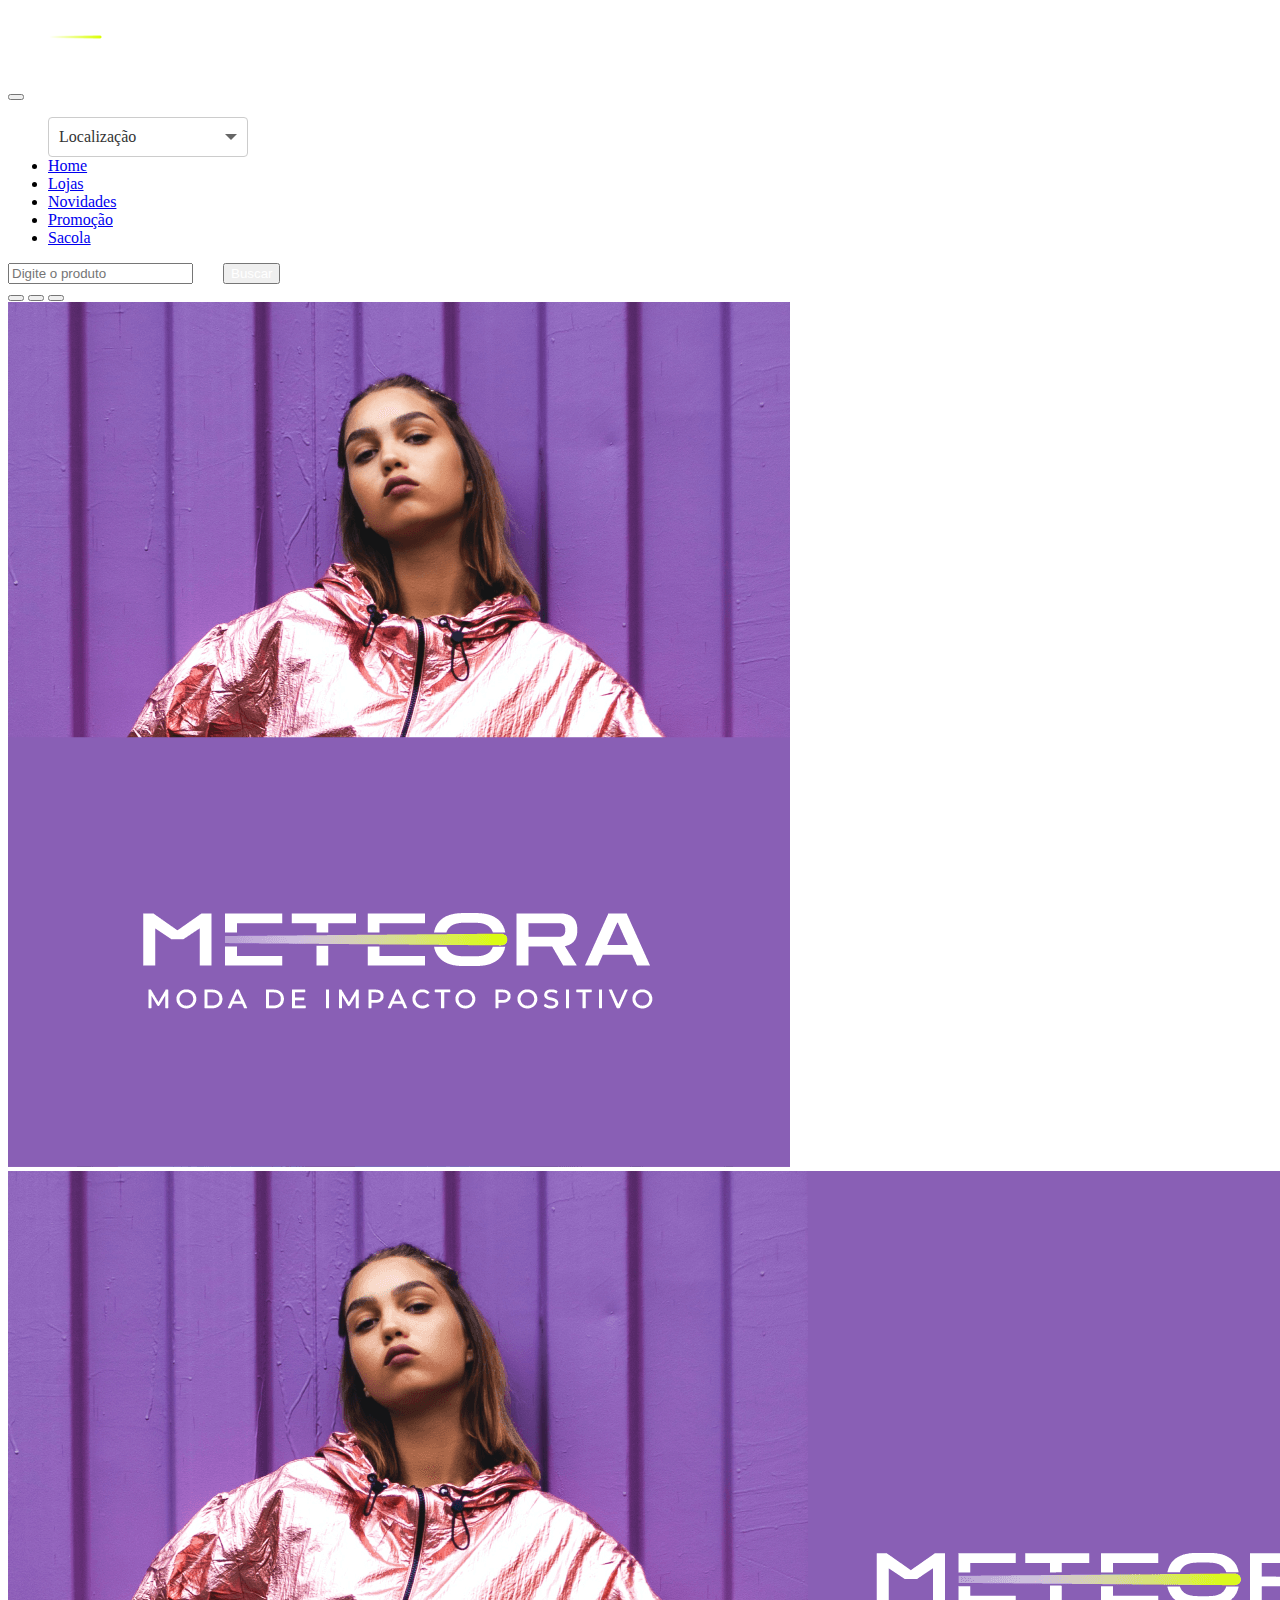
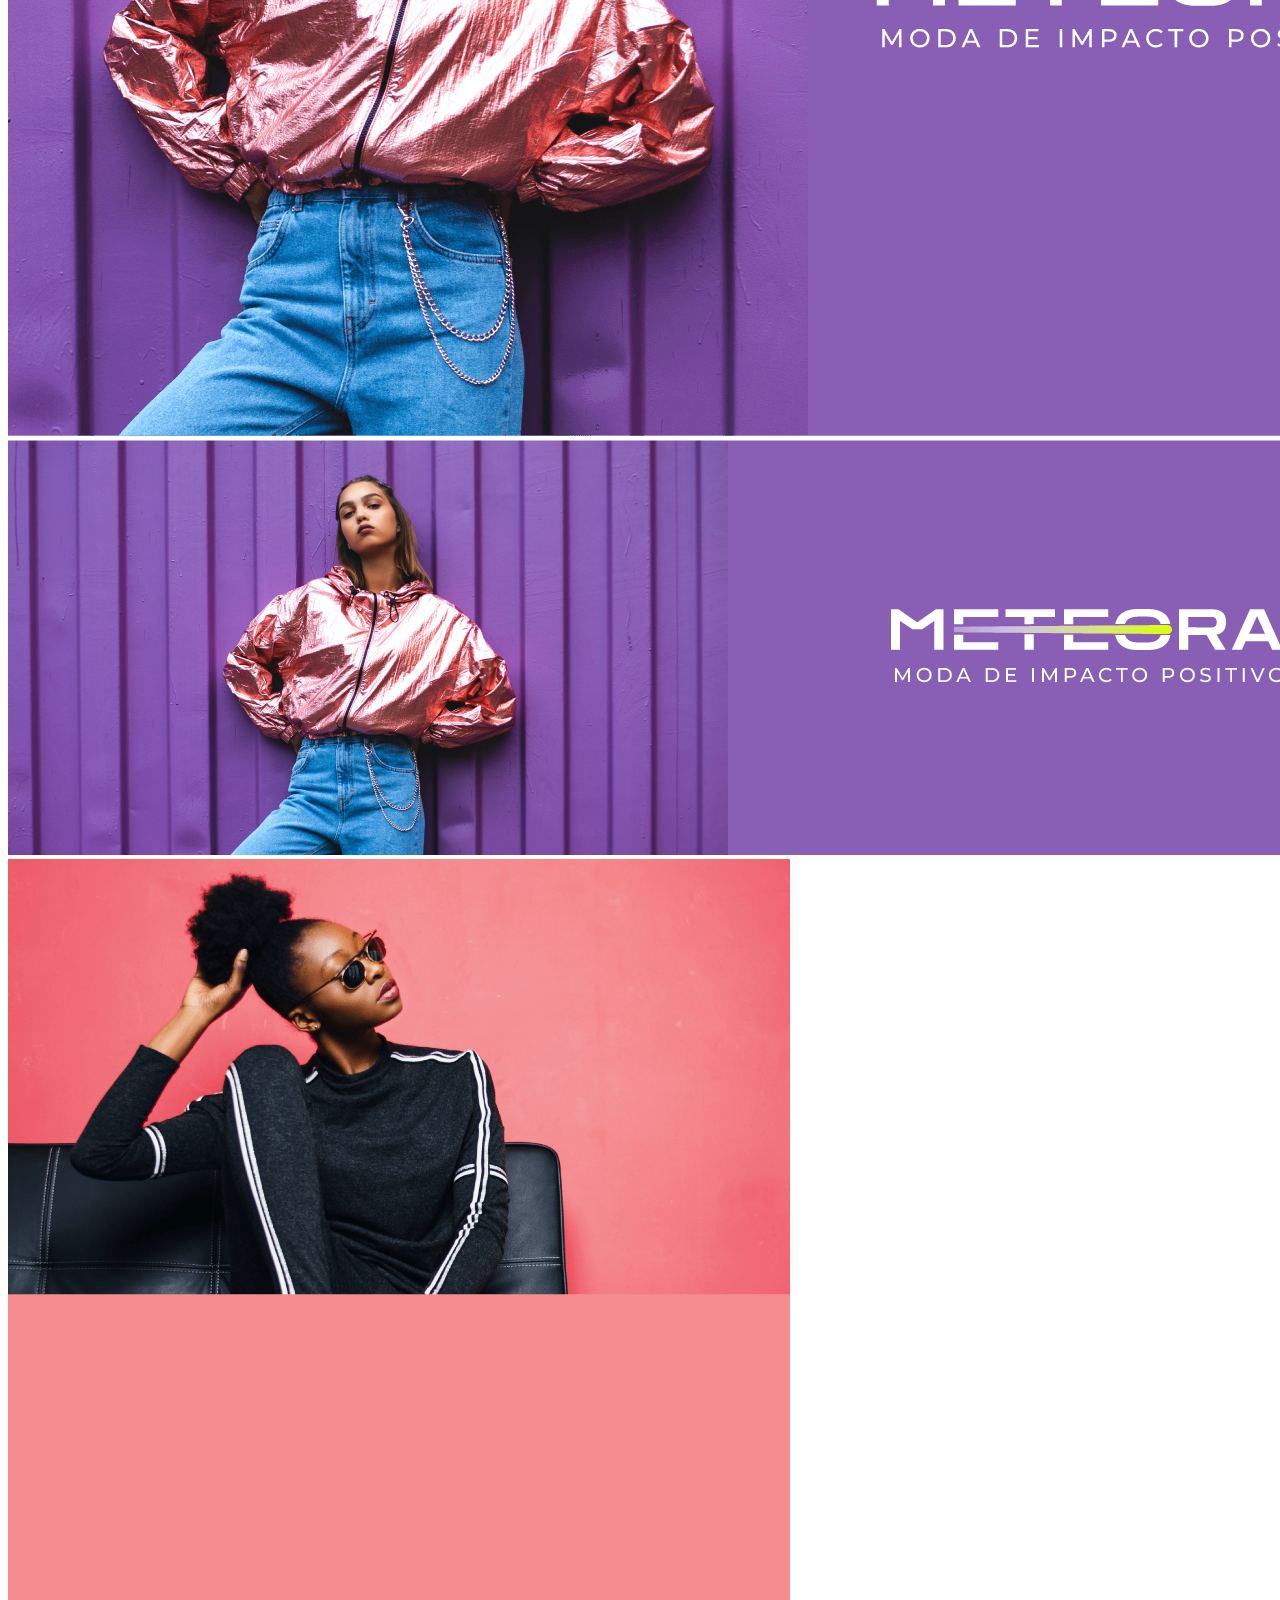
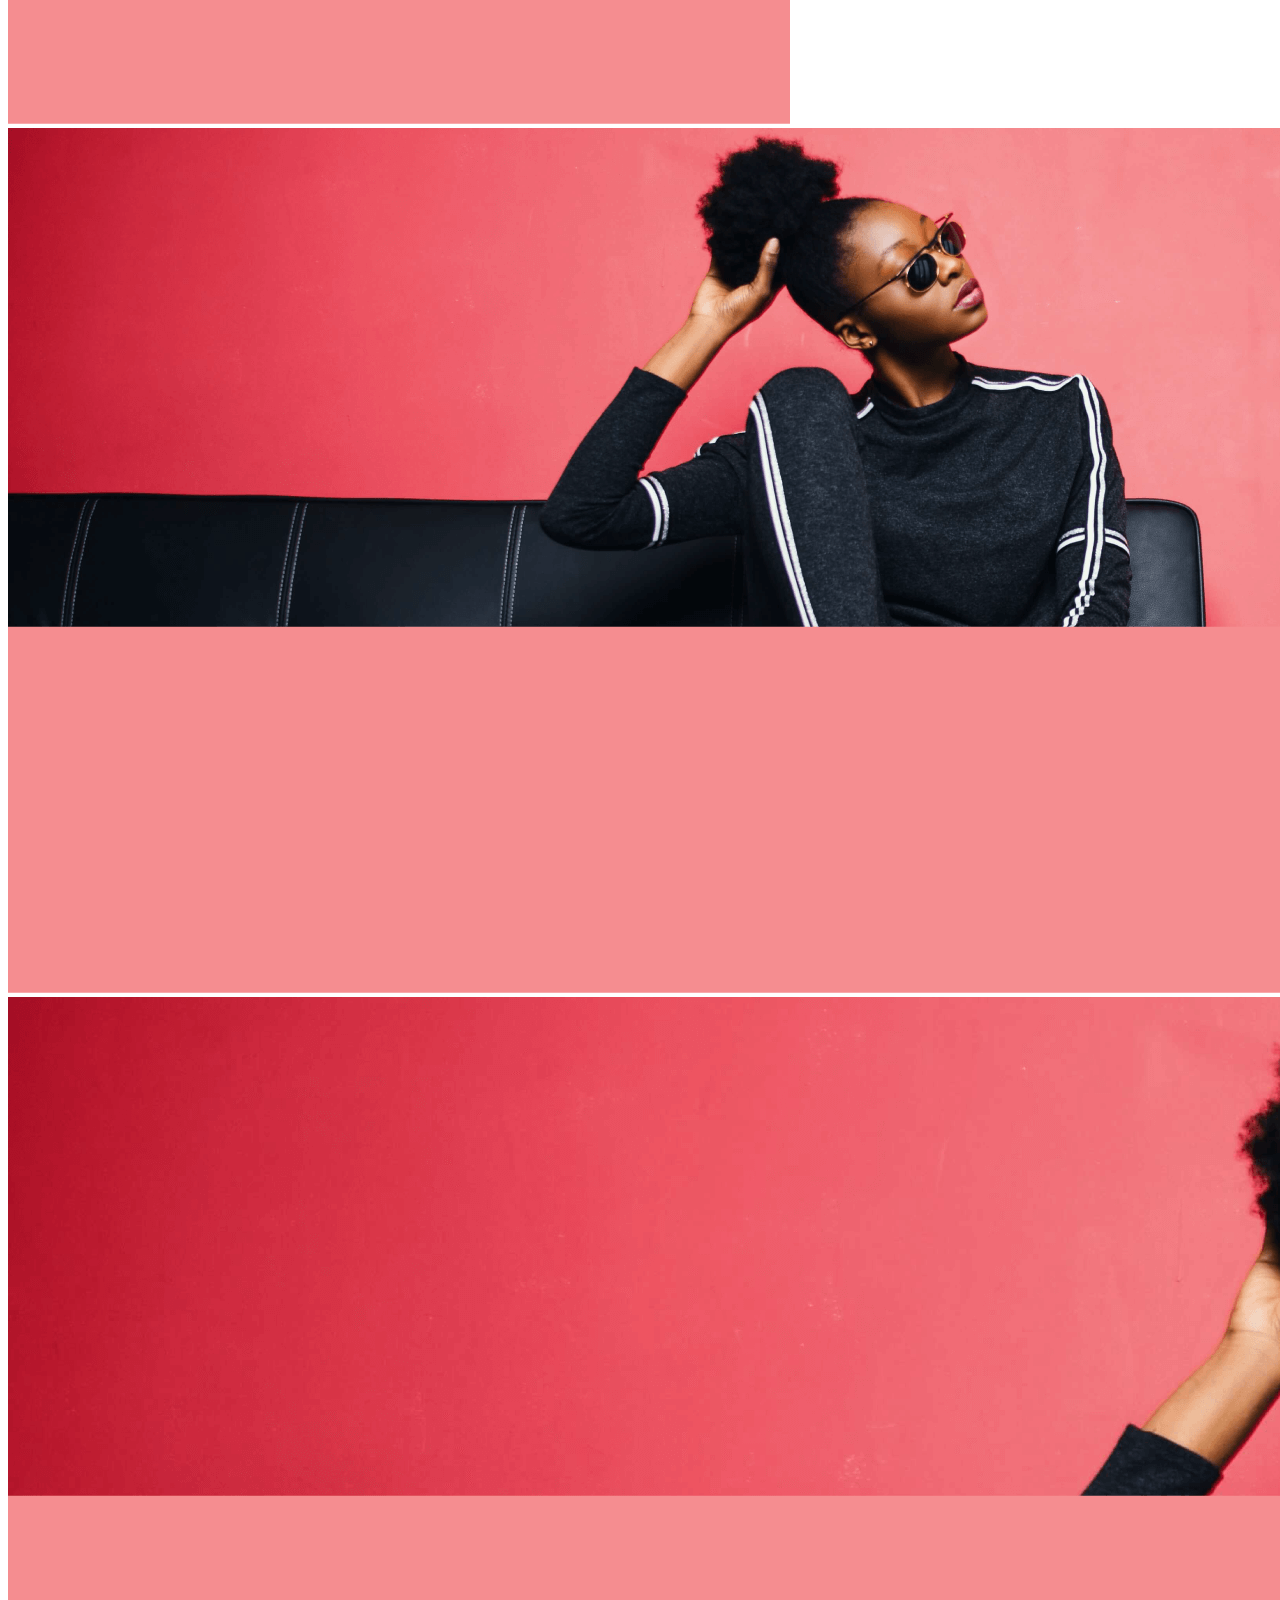
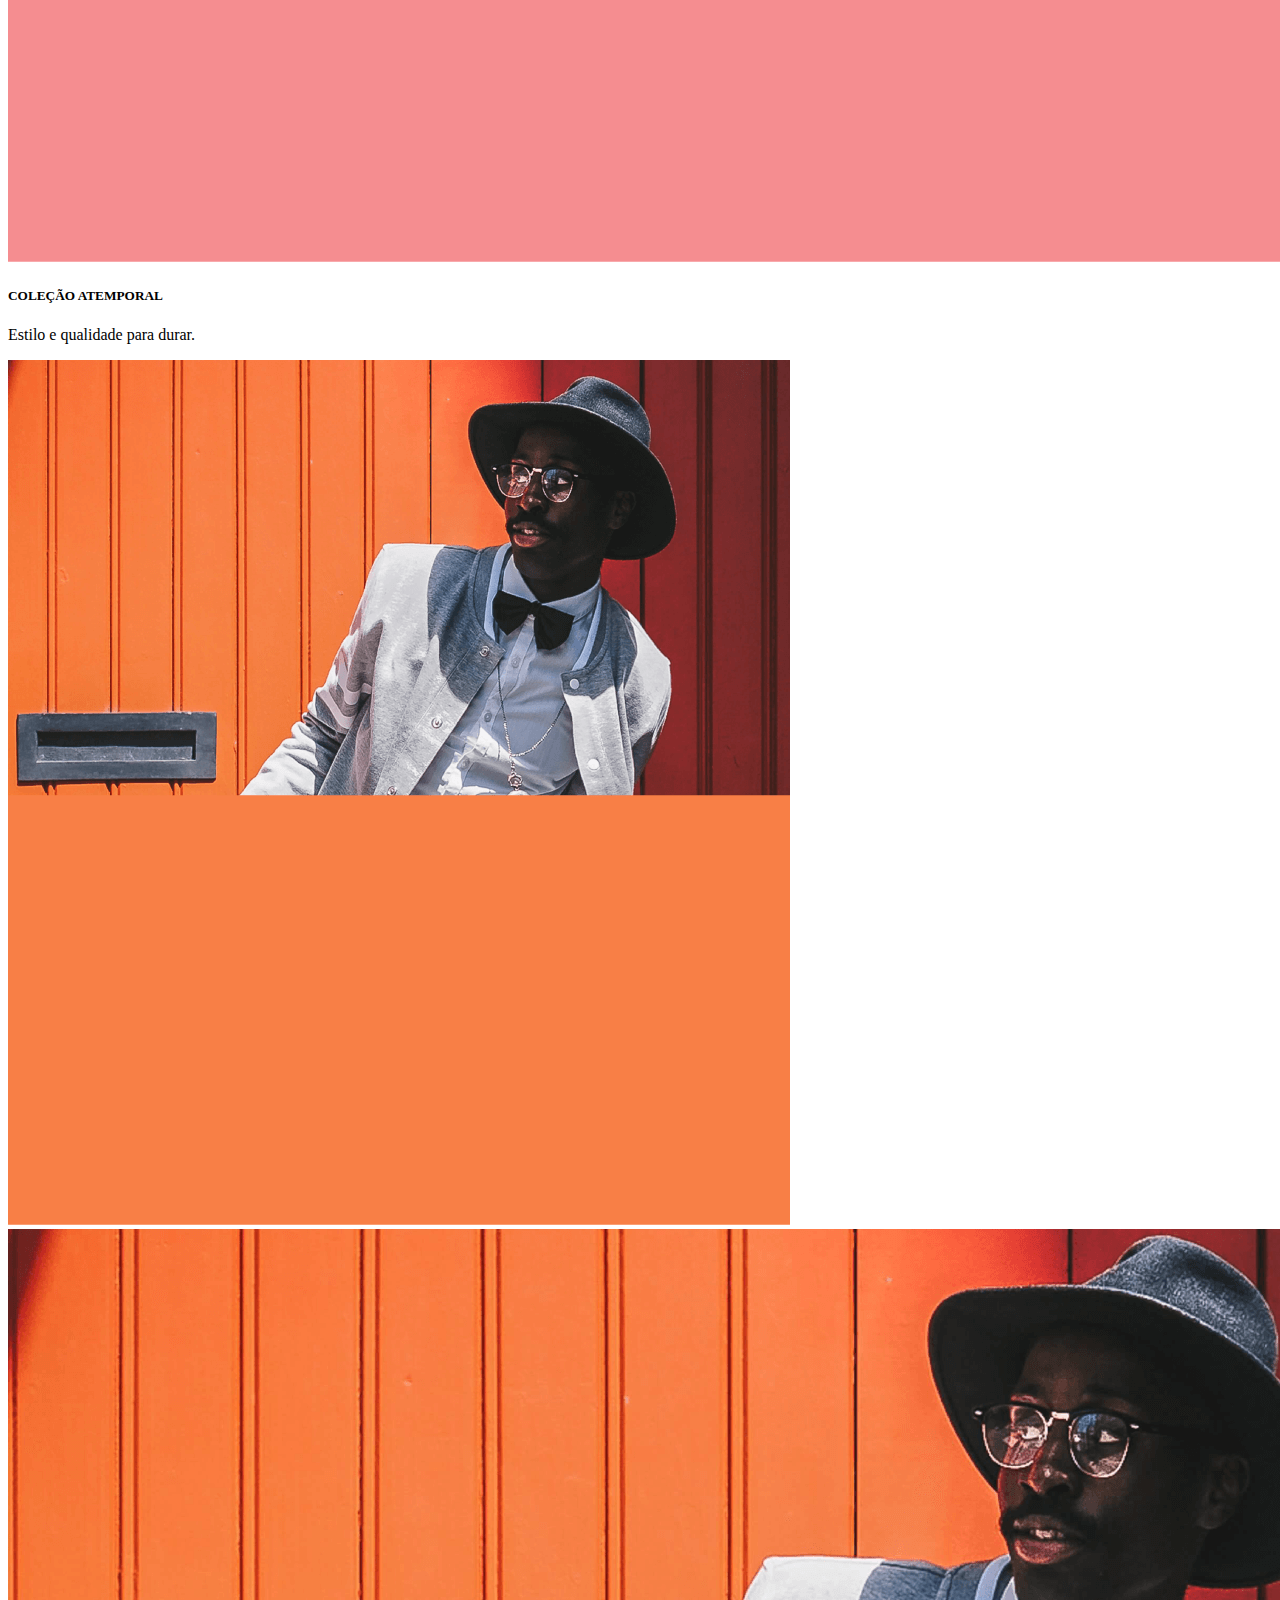
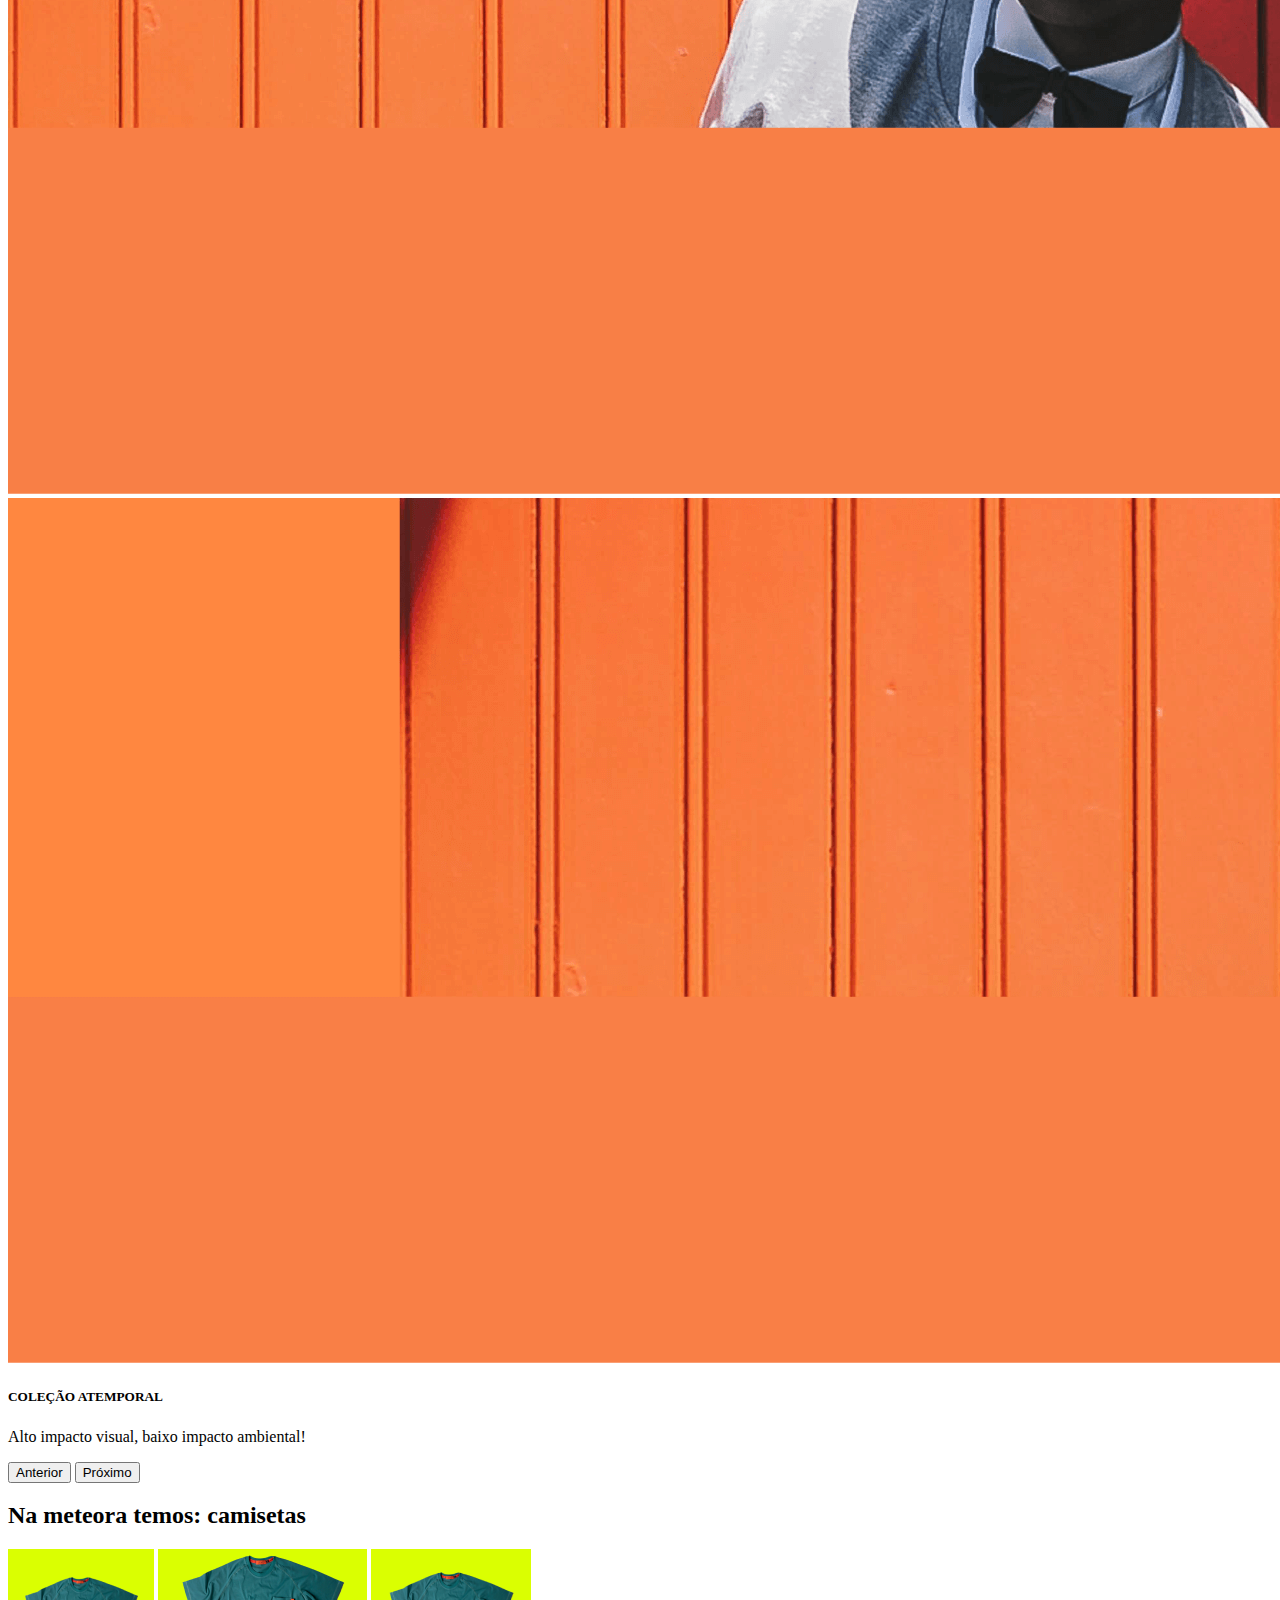
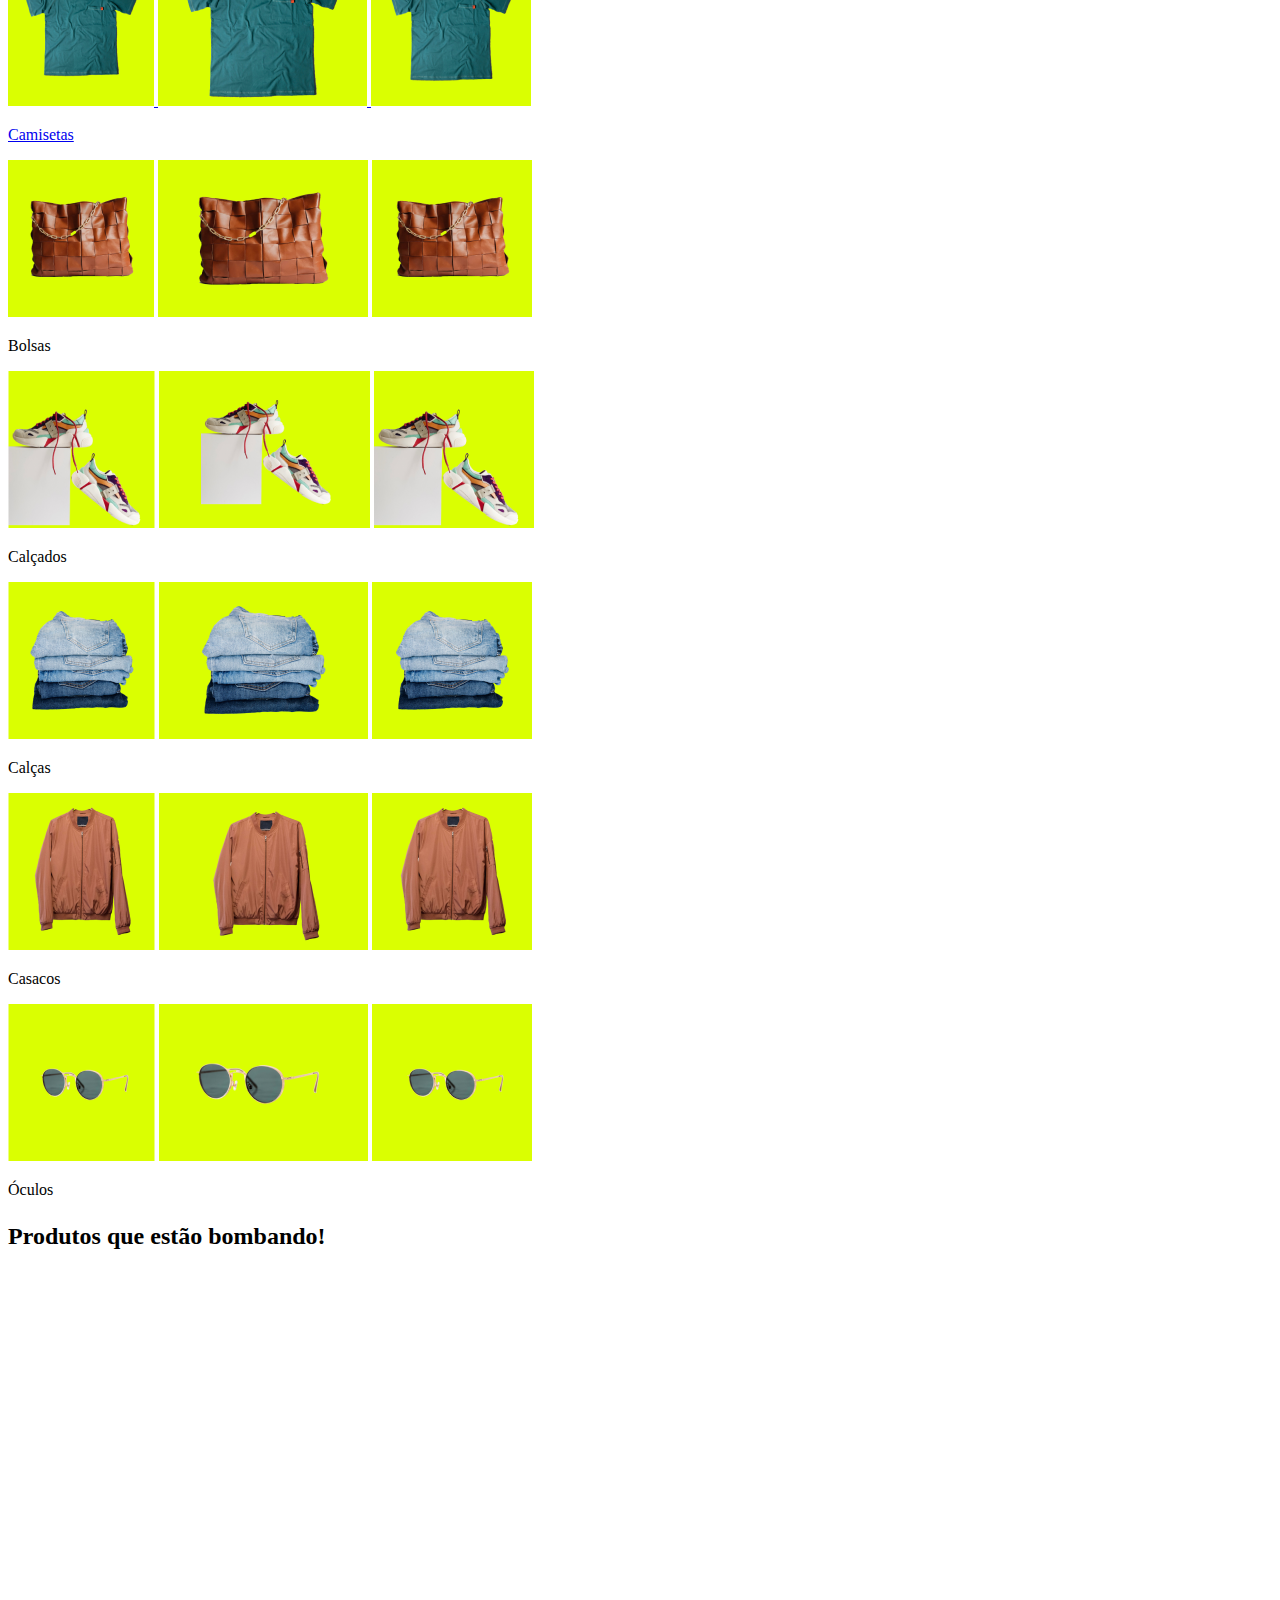
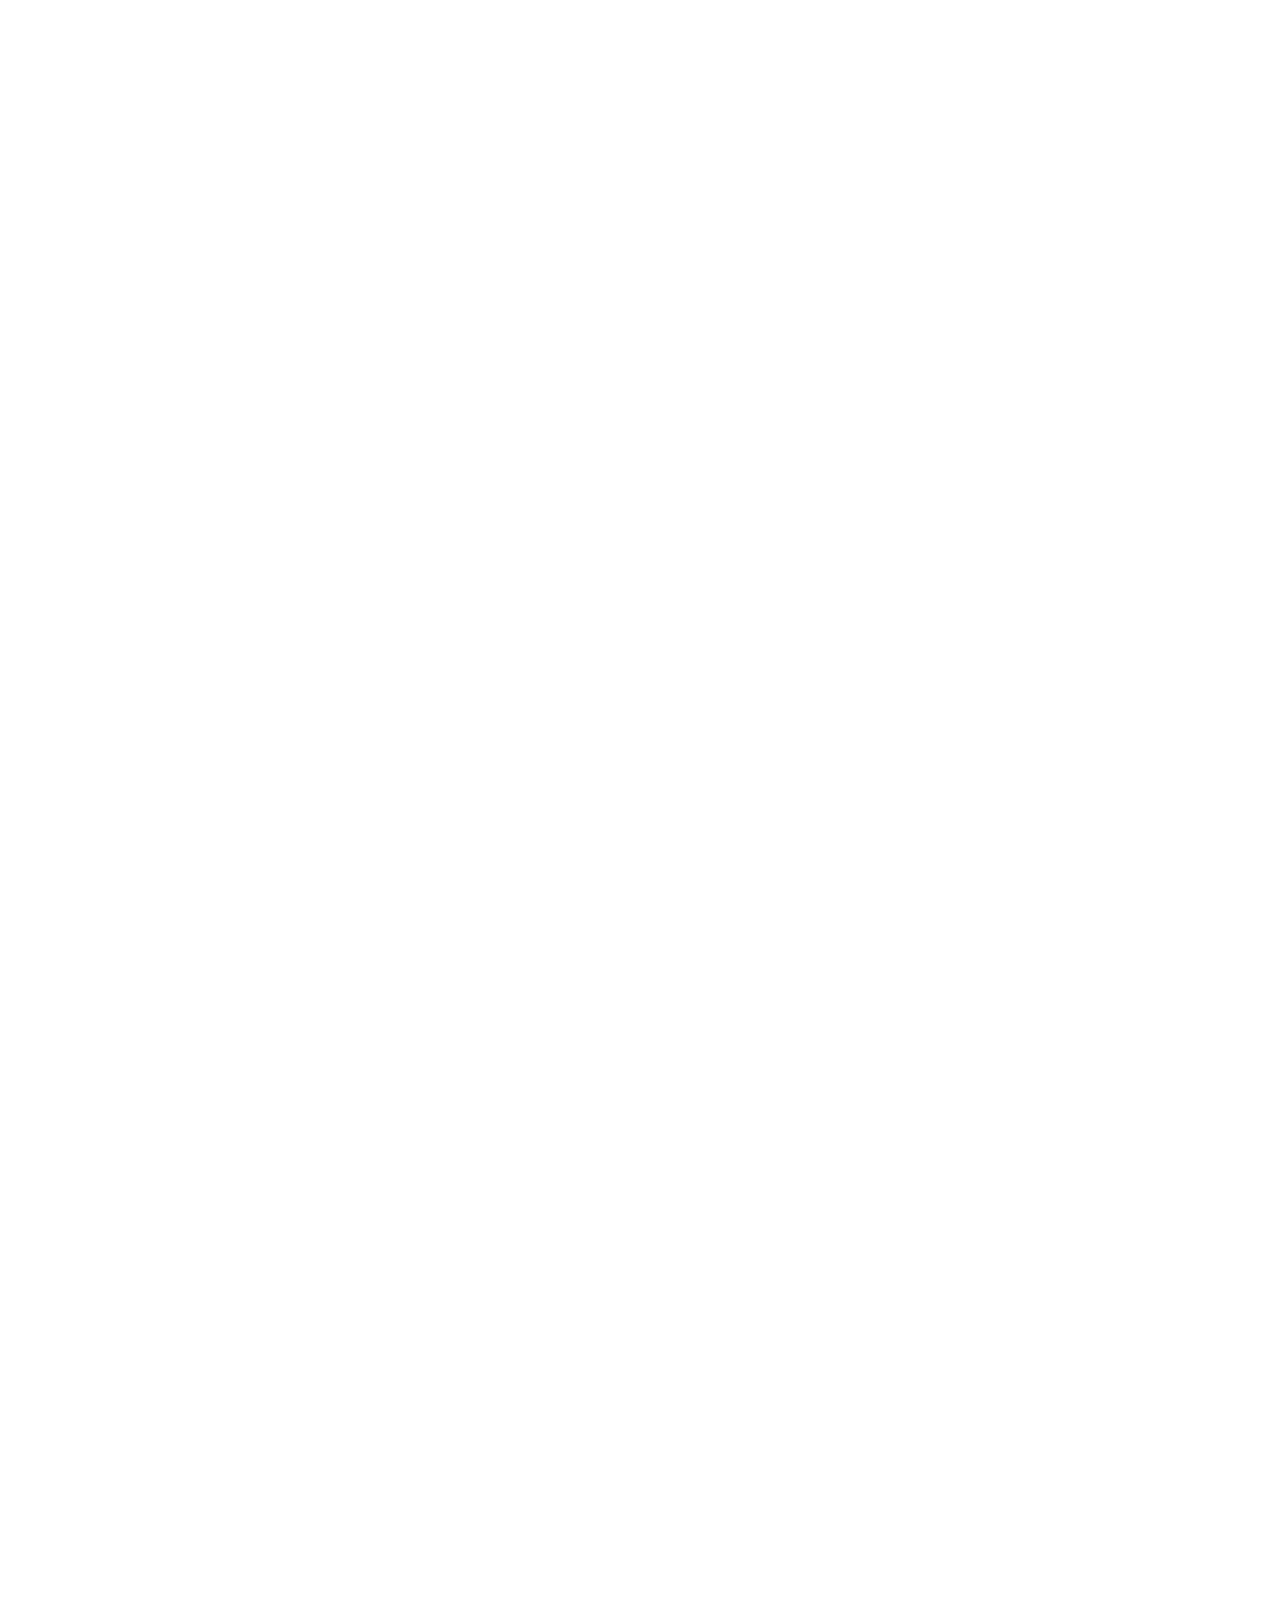
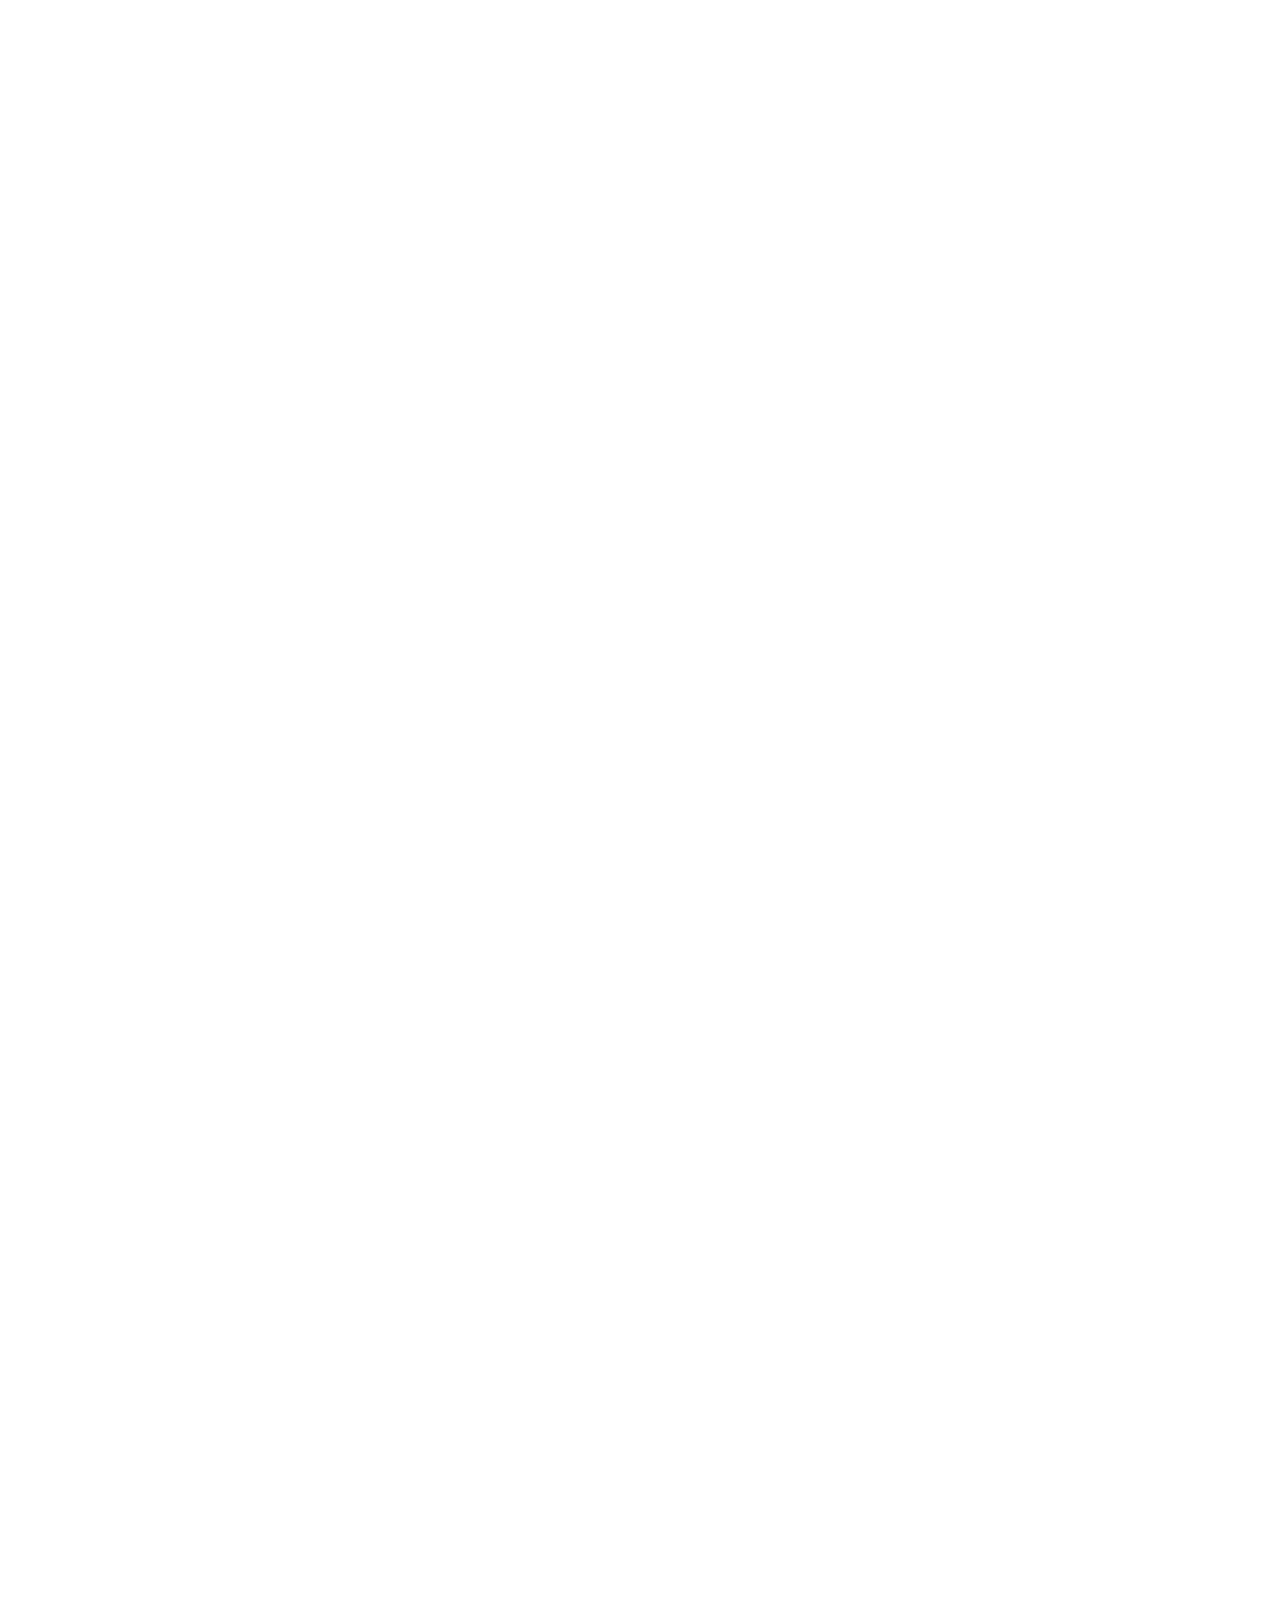
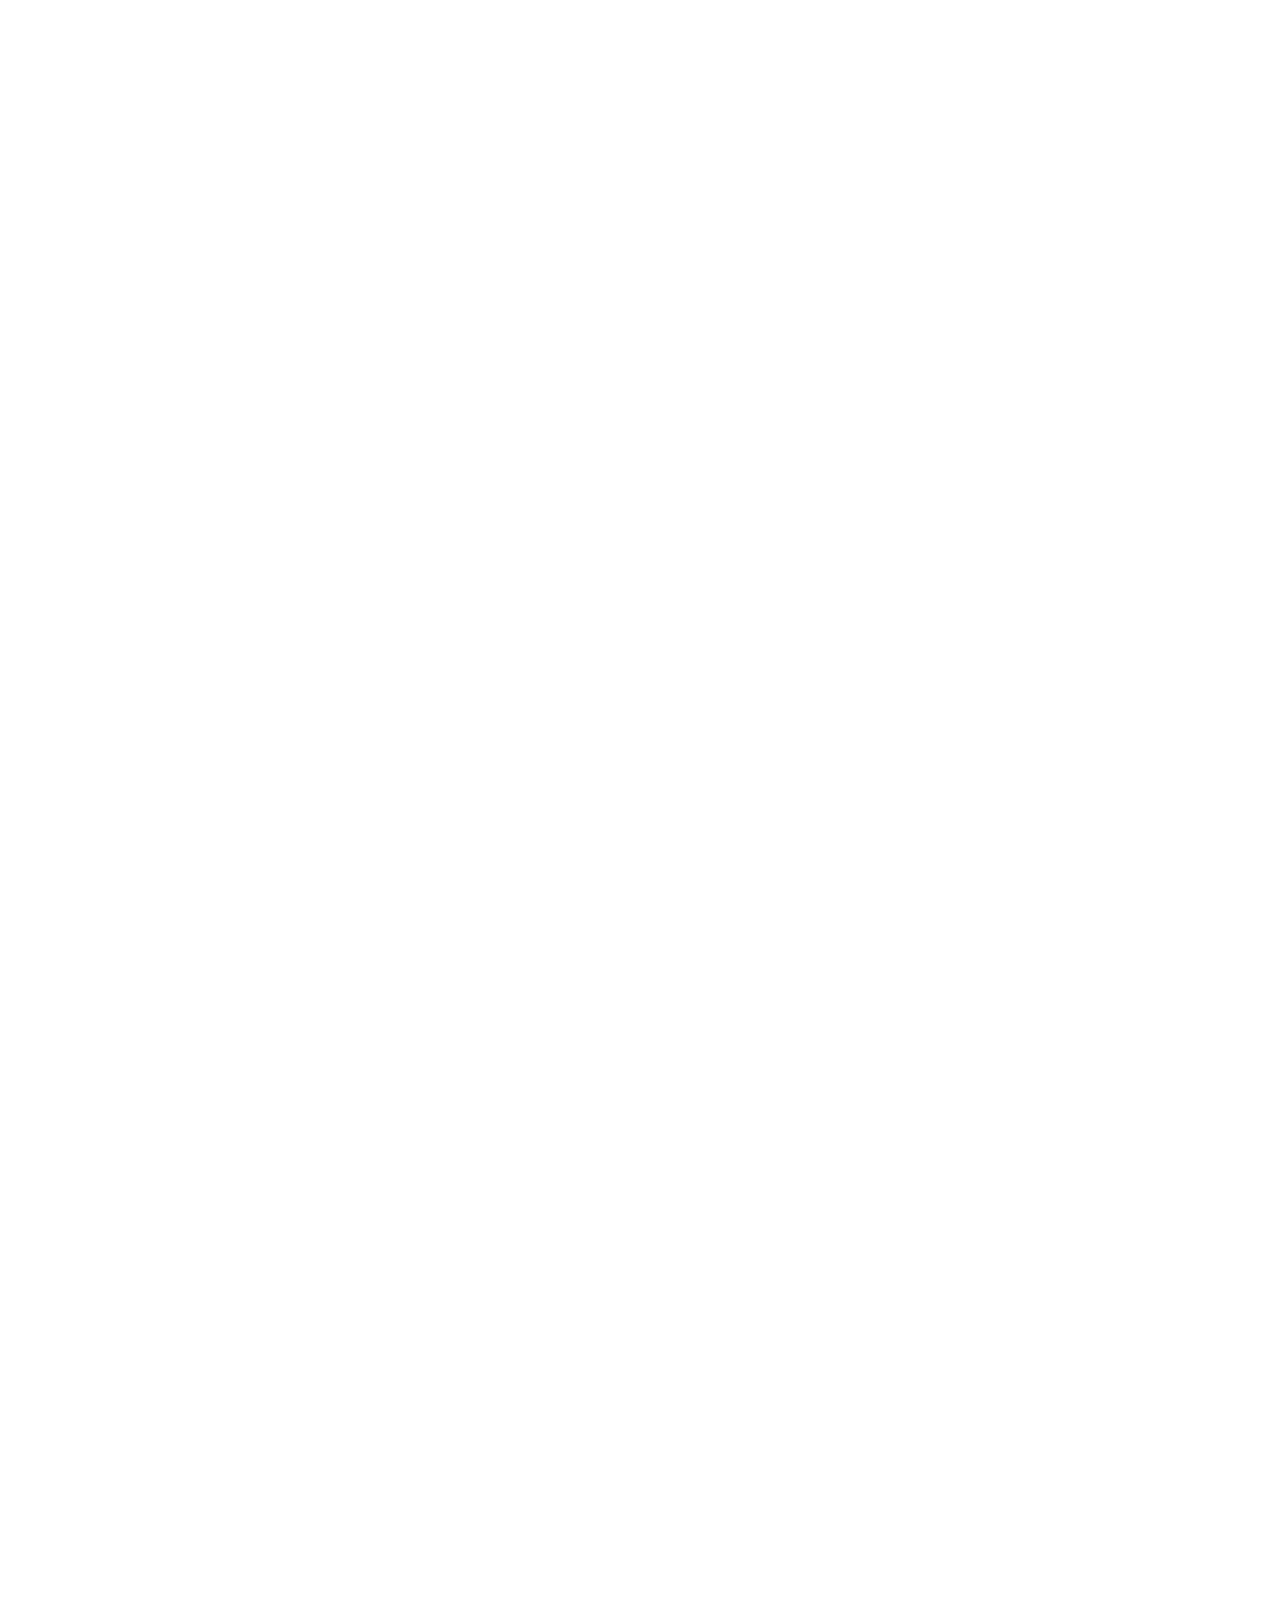
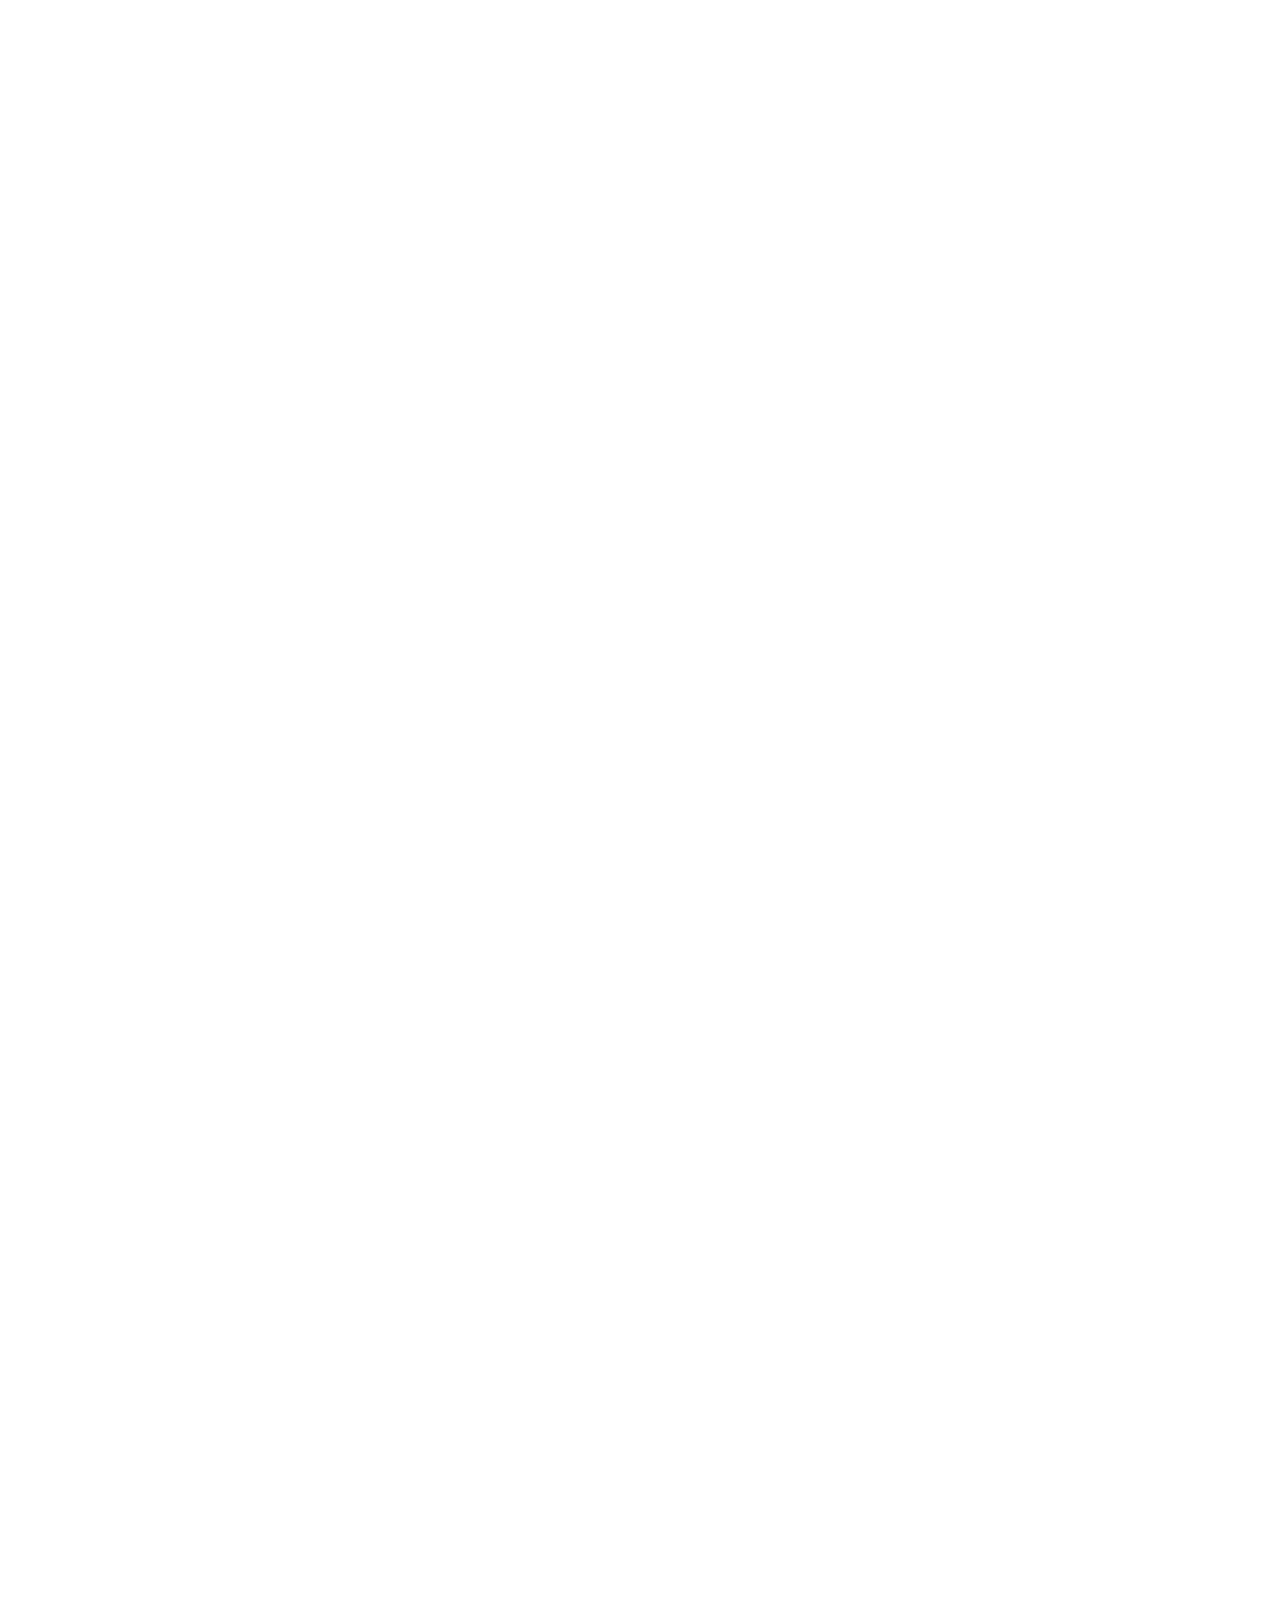
<file: index.html>
<!DOCTYPE html>
<html lang="pt-br">

<head>
  <meta charset="UTF-8">
  <meta http-equiv="X-UA-Compatible" content="IE=edge">
  <meta name="viewport" content="width=device-width, initial-scale=1.0">
  <link rel="shortcut icon" href="./assets/favicon.png" type="image/x-icon">
  <title>Meteora</title>
  <link rel="preconnect" href="https://fonts.googleapis.com">
  <link rel="preconnect" href="https://fonts.gstatic.com" crossorigin>
  <link href="https://fonts.googleapis.com/css2?family=Inter:wght@100..900&display=swap" rel="stylesheet">
  <link rel="stylesheet" href="https://cdn.jsdelivr.net/npm/bootstrap-icons@1.10.3/font/bootstrap-icons.css">
  <link href="https://cdn.jsdelivr.net/npm/bootstrap@5.3.0-alpha1/dist/css/bootstrap.min.css" rel="stylesheet"
    integrity="sha384-GLhlTQ8iRABdZLl6O3oVMWSktQOp6b7In1Zl3/Jr59b6EGGoI1aFkw7cmDA6j6gD" crossorigin="anonymous">
  <link rel="stylesheet" href="./estilos.css">
</head>

<body>

  <nav class="navbar navbar-expand-md bg-black navbar-dark">
    <div class="container-fluid">
      <a class="navbar-brand" href="#">
        <h1 class="m-0"><img class="d-block" src="./assets/logo-meteora.png" alt="Logo da loja Meteora"></h1>
      </a>
      <button class="navbar-toggler" type="button" data-bs-toggle="collapse" data-bs-target="#navbarSupportedContent"
        aria-controls="navbarSupportedContent" aria-expanded="false" aria-label="Toggle navigation">
        <span class="navbar-toggler-icon"></span>
      </button>
      <div class="collapse navbar-collapse" id="navbarSupportedContent">
        <ul class="navbar-nav me-auto">
          <div class="container-selecionar-personalizado">
            <div class="opcao-selecionada" tabindex="0">Localização</div>
            <div class="container-opcoes">
              <div class="opcao" data-value="BR">Brasil</div>
              <div class="opcao" data-value="EUA">Estados unidos</div>
            </div>
          </div>
          <li class="nav-item">
            <a class="nav-link active" aria-current="page" href="#">Home</a>
          </li>
          <li class="nav-item">
            <a class="nav-link" href="#">Lojas</a>
          </li>
          <li class="nav-item">
            <a class="nav-link" href="#">Novidades</a>
          </li>
          <li class="nav-item">
            <a class="nav-link" href="#">Promoção</a>
          </li>
          <li class="nav-item">
            <a class="nav-link" href="/sacola.html">Sacola</a>
          </li>
        </ul>
        <form class="d-flex" role="search">
          <input class="form-control me-2 rounded-0" type="search" placeholder="Digite o produto"
            aria-label="Pesquisar">
          <button class="btn btn-outline-light rounded-0" type="submit">Buscar</button>
        </form>
      </div>
    </div>
  </nav>

  <div id="carouselExampleCaptions" class="carousel slide" data-bs-ride="carousel">
    <div class="carousel-indicators">
      <button type="button" data-bs-target="#carouselExampleCaptions" data-bs-slide-to="0" class="active"
        aria-current="true" aria-label="Slide 1"></button>
      <button type="button" data-bs-target="#carouselExampleCaptions" data-bs-slide-to="1"
        aria-label="Slide 2"></button>
      <button type="button" data-bs-target="#carouselExampleCaptions" data-bs-slide-to="2"
        aria-label="Slide 3"></button>
    </div>
    <div class="carousel-inner">
      <div class="carousel-item active">
        <img class="w-100 img-fluid d-md-none" src="./assets/Mobile/banner1-mobile.png"
          alt="Modelo feminina vestindo blusa rosa fluorescente, em fundo lilás.">
        <img class="w-100 img-fluid d-none d-md-block d-xl-none" src="./assets/Tablet/banner1-tablet.png"
          alt="Modelo feminina vestindo blusa rosa fluorescente, em fundo lilás.">
        <img class="w-100 img-fluid d-none d-xl-block" src="./assets/Desktop/banner1-desktop.png"
          alt="Modelo feminina vestindo blusa rosa fluorescente, em fundo lilás.">
      </div>
      <div class="carousel-item">
        <img class="w-100 img-fluid d-md-none" src="./assets/Mobile/banner2-mobile.png"
          alt="Modelo feminina utilizando óculos escuros e vestindo conjunto esportivo de blusa e calça na cor preta, sentada em um sofá preto em um fundo rosa.">
        <img class="w-100 img-fluid d-none d-md-block d-xl-none" src="./assets/Tablet/banner2-tablet.png"
          alt="Modelo feminina utilizando óculos escuros e vestindo conjunto esportivo de blusa e calça na cor preta, sentada em um sofá preto em um fundo rosa.">
        <img class="w-100 img-fluid d-none d-xl-block" src="./assets/Desktop/banner2-desktop.png"
          alt="Modelo feminina utilizando óculos escuros e vestindo conjunto esportivo de blusa e calça na cor preta, sentada em um sofá preto em um fundo rosa.">
        <div class="carousel-caption">
          <h5 class="fs-1">COLEÇÃO ATEMPORAL</h5>
          <p class="fs-4">Estilo e qualidade para durar.</p>
        </div>
      </div>
      <div class="carousel-item">
        <img class="w-100 img-fluid d-md-none" src="./assets/Mobile/banner3-mobile.png"
          alt="Modelo feminina utilizando óculos escuros e vestindo conjunto esportivo de blusa e calça na cor preta, sentada em um sofá preto em um fundo rosa.">
        <img class="w-100 img-fluid d-none d-md-block d-xl-none" src="./assets/Tablet/banner3-tablet.png"
          alt="Modelo feminina utilizando óculos escuros e vestindo conjunto esportivo de blusa e calça na cor preta, sentada em um sofá preto em um fundo rosa.">
        <img class="w-100 img-fluid d-none d-xl-block" src="./assets/Desktop/banner3-desktop.png"
          alt="Modelo feminina utilizando óculos escuros e vestindo conjunto esportivo de blusa e calça na cor preta, sentada em um sofá preto em um fundo rosa.">
        <div class="carousel-caption">
          <h5 class="fs-1">COLEÇÃO ATEMPORAL</h5>
          <p class="fs-4">Alto impacto visual, baixo impacto ambiental!</p>
        </div>
      </div>
    </div>
    <button class="carousel-control-prev" type="button" data-bs-target="#carouselExampleCaptions" data-bs-slide="prev">
      <span class="carousel-control-prev-icon" aria-hidden="true"></span>
      <span class="visually-hidden">Anterior</span>
    </button>
    <button class="carousel-control-next" type="button" data-bs-target="#carouselExampleCaptions" data-bs-slide="next">
      <span class="carousel-control-next-icon" aria-hidden="true"></span>
      <span class="visually-hidden">Próximo</span>
    </button>
  </div>

  <h2 class="text-center my-3 my-xl-5">Na meteora temos: <span class="texto-animado"></span></h2>

  <div class="container row mx-auto g-4">

    <div class="col-6 col-md-4 col-xxl-2">
      <a href="camisetas.html">
        <div class="card rounded-0 border-0">
          <img class="d-md-none d-block" src="./assets/Mobile/categorias/categoria-camiseta.png"
            alt="Camiseta masculina de manga na cor verde, com bolso, com detalhe vermelho.">
          <img class="d-none d-md-block d-xl-none" src="./assets/Tablet/categorias/categoria-camiseta.png"
            alt="Camiseta masculina de manga na cor verde, com bolso, com detalhe vermelho.">
          <img class="d-none d-xl-block" src="./assets/Desktop/categorias/categoria-camiseta.png"
            alt="Camiseta masculina de manga na cor verde, com bolso, com detalhe vermelho.">
          <div class="card-header bg-black text-bg-dark">
            <p class="text-center card-text">
              Camisetas
            </p>
          </div>
        </div>
      </a>
    </div>


    <div class="col-6 col-md-4 col-xxl-2">
      <div class="card rounded-0 border-0">
        <img class="d-md-none d-block" src="./assets/Mobile/categorias/categoria-bolsas.png"
          alt="Bolsa feminina de couro na cor marrom, com cortes quadrados, e alça dourada em formato de corrente com detalhe verde, em fundo verde limão.">
        <img class="d-none d-md-block d-xl-none" src="./assets/Tablet/categorias/categoria-bolsas.png"
          alt="Bolsa feminina de couro na cor marrom, com cortes quadrados, e alça dourada em formato de corrente com detalhe verde, em fundo verde limão.">
        <img class="d-none d-xl-block" src="./assets/Desktop/categorias/categoria-bolsa.png"
          alt="Bolsa feminina de couro na cor marrom, com cortes quadrados, e alça dourada em formato de corrente com detalhe verde, em fundo verde limão.">
        <div class="card-header bg-black text-bg-dark">
          <p class="text-center card-text">
            Bolsas
          </p>
        </div>
      </div>
    </div>

    <div class="col-6 col-md-4 col-xxl-2">
      <div class="card rounded-0 border-0">
        <img class="d-md-none d-block" src="./assets/Mobile/categorias/categoria-calcados.png"
          alt="Par de tênis unissex com cor predominante branca e traços na cores laranja, azul, verde e cadarço vermelho, em fundo verde limão.">
        <img class="d-none d-md-block d-xl-none" src="./assets/Tablet/categorias/categoria-calcados.png"
          alt="Par de tênis unissex com cor predominante branca e traços na cores laranja, azul, verde e cadarço vermelho, em fundo verde limão.">
        <img class="d-none d-xl-block" src="./assets/Desktop/categorias/categoria-calcados.png"
          alt="Par de tênis unissex com cor predominante branca e traços na cores laranja, azul, verde e cadarço vermelho, em fundo verde limão.">
        <div class="card-header bg-black text-bg-dark">
          <p class="text-center card-text">
            Calçados
          </p>
        </div>
      </div>
    </div>

    <div class="col-6 col-md-4 col-xxl-2">
      <div class="card rounded-0 border-0">
        <img class="d-md-none d-block" src="./assets/Mobile/categorias/categoria-calcas.png"
          alt="Quatro calças jeans dobradas e organizadas uma acima da outra, em fundo verde limão.">
        <img class="d-none d-md-block d-xl-none" src="./assets/Tablet/categorias/categoria-calcas.png"
          alt="Quatro calças jeans dobradas e organizadas uma acima da outra, em fundo verde limão.">
        <img class="d-none d-xl-block" src="./assets/Desktop/categorias/categoria-calcas.png"
          alt="Quatro calças jeans dobradas e organizadas uma acima da outra, em fundo verde limão.">
        <div class="card-header bg-black text-bg-dark">
          <p class="text-center card-text">
            Calças
          </p>
        </div>
      </div>
    </div>

    <div class="col-6 col-md-4 col-xxl-2">
      <div class="card rounded-0 border-0">
        <img class="d-md-none d-block" src="./assets/Mobile/categorias/categoria-casacos.png"
          alt="Casaco masculino na cor marrom em fundo verde limão.">
        <img class="d-none d-md-block d-xl-none" src="./assets/Tablet/categorias/categoria-casacos.png"
          alt="Casaco masculino na cor marrom em fundo verde limão.">
        <img class="d-none d-xl-block" src="./assets/Desktop/categorias/categoria-casacos.png"
          alt="Casaco masculino na cor marrom em fundo verde limão.">
        <div class="card-header bg-black text-bg-dark">
          <p class="text-center card-text">
            Casacos
          </p>
        </div>
      </div>
    </div>

    <div class="col-6 col-md-4 col-xxl-2">
      <div class="card rounded-0 border-0">
        <img class="d-md-none d-block" src="./assets/Mobile/categorias/categoria-oculos.png"
          alt="Óculos de Sol com lentes arredondadas e armação dourada, em fundo verde limão.">
        <img class="d-none d-md-block d-xl-none" src="./assets/Tablet/categorias/categoria-oculos.png"
          alt="Óculos de Sol com lentes arredondadas e armação dourada, em fundo verde limão.">
        <img class="d-none d-xl-block" src="./assets/Desktop/categorias/categoria-oculos.png"
          alt="Óculos de Sol com lentes arredondadas e armação dourada, em fundo verde limão.">
        <div class="card-header bg-black text-bg-dark">
          <p class="text-center card-text">
            Óculos
          </p>
        </div>
      </div>
    </div>

  </div>

  <h2 class="container text-center my-3 my-xl-5">Produtos que estão bombando!</h2>

  <div class="container row mx-auto" id="produtos">



  </div>

  <section class="pb-4 bg-black text-bg-dark">

    <h2 class="text-center py-3">Conheça todas as nossas facilidades</h2>

    <div class="d-flex flex-column flex-lg-row align-items-center justify-content-center gap-3 px-3">
      <div class="divs-facilidades d-flex align-items-center">
        <div><i class="verde-limao bi bi-x-diamond fs-1"></i></div>
        <div>
          <div class="ms-3 mb-1 verde-limao">PAGUE PELO PIX</div>
          <div class="texto-menor ms-3">Ganhe 5% OFF em
            pagamentos via PIX</div>
        </div>
      </div>

      <div class="divs-facilidades d-flex">
        <div><i class="verde-limao bi bi-arrow-repeat fs-1"></i></div>
        <div>
          <div class="ms-3 mb-1 verde-limao">TROCA GRÁTIS</div>
          <div class="texto-menor ms-3">Fique livre para trocar em até 30 dias.</div>
        </div>
      </div>

      <div class="divs-facilidades d-flex">
        <div><i class="verde-limao bi bi-flower1 fs-1"></i></div>
        <div>
          <div class="ms-3 mb-1 verde-limao">SUSTENTABILIDADE</div>
          <div class="texto-menor ms-3">Moda responsável, que respeita o meio ambiente.</div>
        </div>
      </div>
    </div>

  </section>

  <form class="container border border-secondary my-3 my-xl-5 p-3 text-center div-novidades mx-auto">
    <h5>
      Quer receber nossas novidades, promoções exclusivas e 10% OFF na primeira
      compra? Cadastre-se!
    </h5>

    <div class="input-group my-3">
      <input type="email" class="form-control border-secondary rounded-0" placeholder="Digite seu e-mail"
        aria-label="Digite seu e-mail" aria-describedby="button-addon2" />
      <button type="button" class="btn btn-primary botao-lilas rounded-0 border-0" data-bs-toggle="modal"
        data-bs-target="#emailModal" id="button-addon2">Enviar</button>
    </div>
  </form>

  <footer class="text-center bg-black text-bg-dark">
    <p class="card-text py-3">2023 <i class="bi bi-c-circle"></i> Desenvolvido por Alura | Projeto fictício sem fins
      comerciais.</p>
  </footer>

  <!-- Modal email -->
  <div class="modal fade" id="emailModal" tabindex="-1" aria-labelledby="emailModalLabel" aria-hidden="true">
    <div class="modal-dialog">
      <div class="modal-content">
        <div class="modal-header">
          <div class="modal-header-icon">
            <img src="assets/check-circle.svg">
            <h1 class="modal-title fs-5" id="emailModalLabel">E-mail cadastrado com sucesso!</h1>
          </div>
          <button type="button" class="btn-close" data-bs-dismiss="modal" aria-label="Close"></button>
        </div>
        <div class="modal-body">
          Em breve você receberá novidades exclusivas da Meteora.
        </div>

      </div>
    </div>
  </div>

  <script src="scripts.js" type="module"></script>
  <script src="https://cdn.jsdelivr.net/npm/bootstrap@5.3.0-alpha1/dist/js/bootstrap.bundle.min.js"
    integrity="sha384-w76AqPfDkMBDXo30jS1Sgez6pr3x5MlQ1ZAGC+nuZB+EYdgRZgiwxhTBTkF7CXvN"
    crossorigin="anonymous"></script>
</body>

</html>
</file>
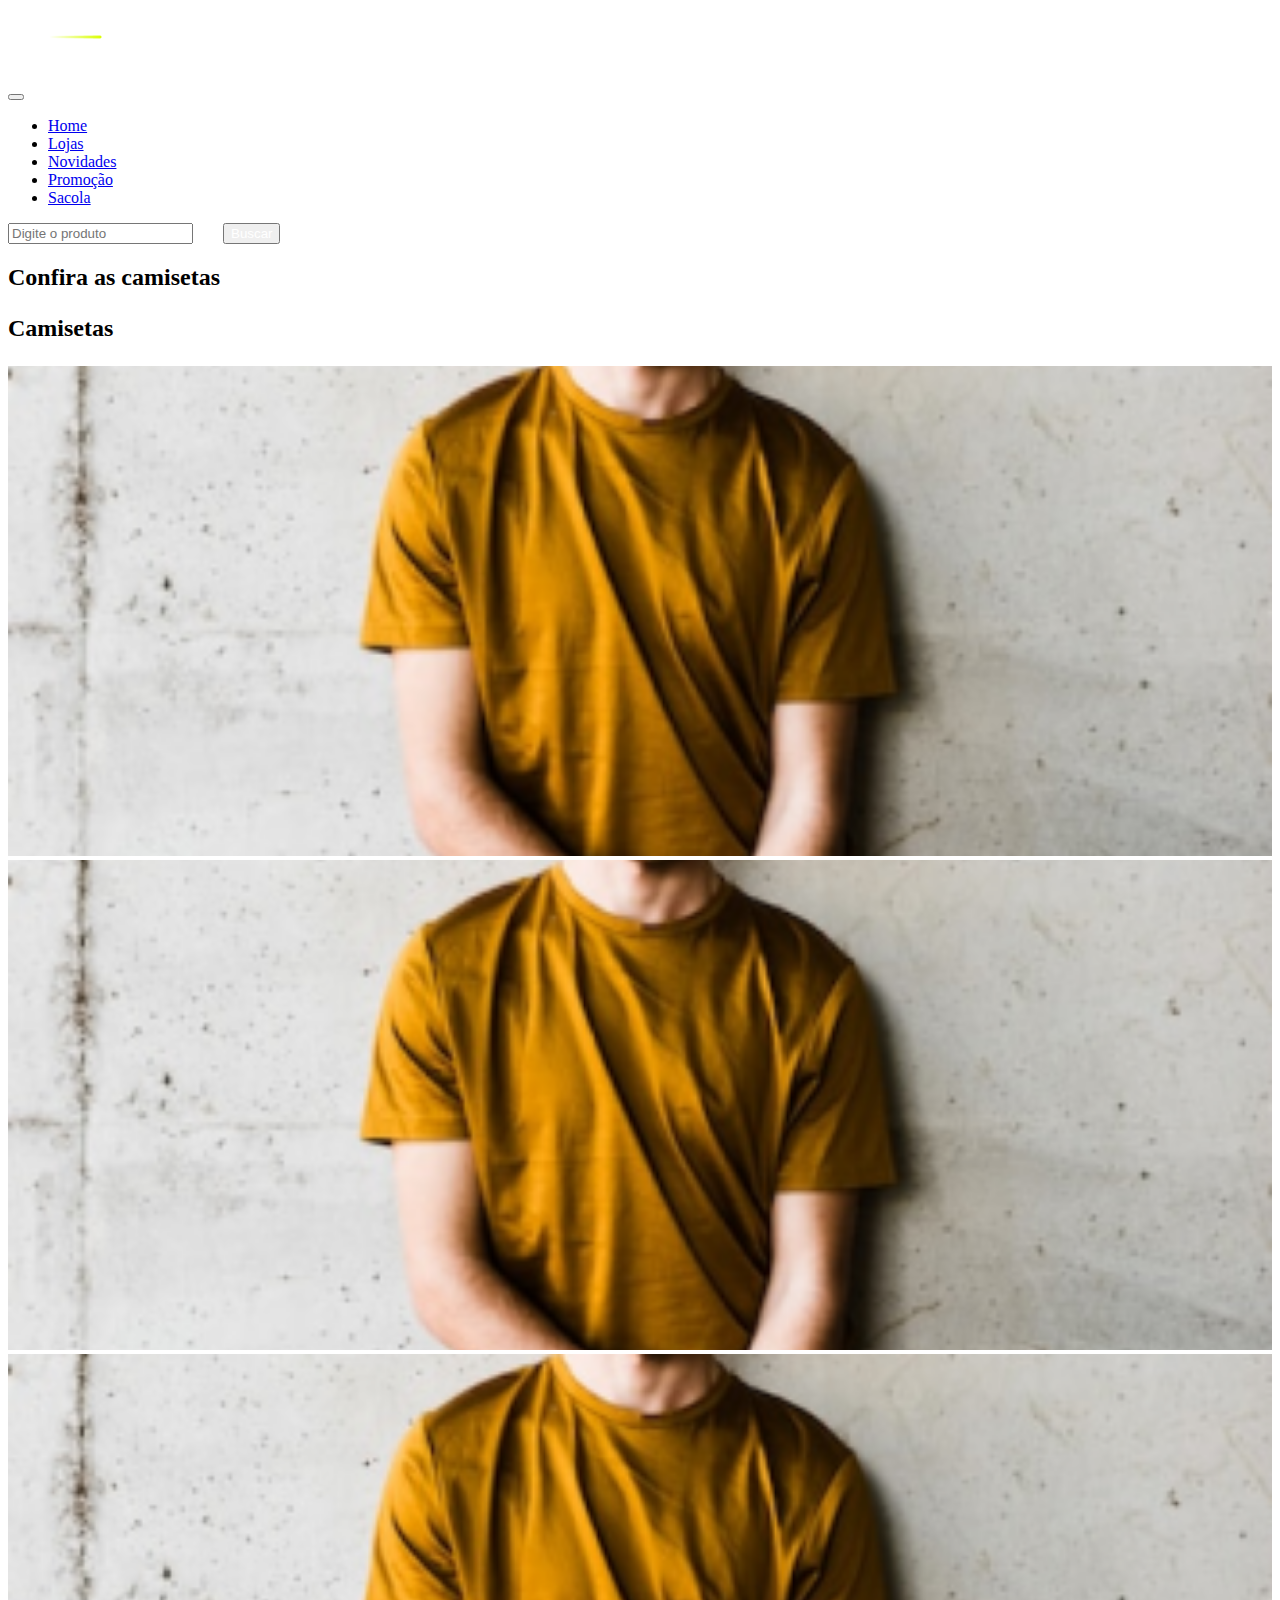
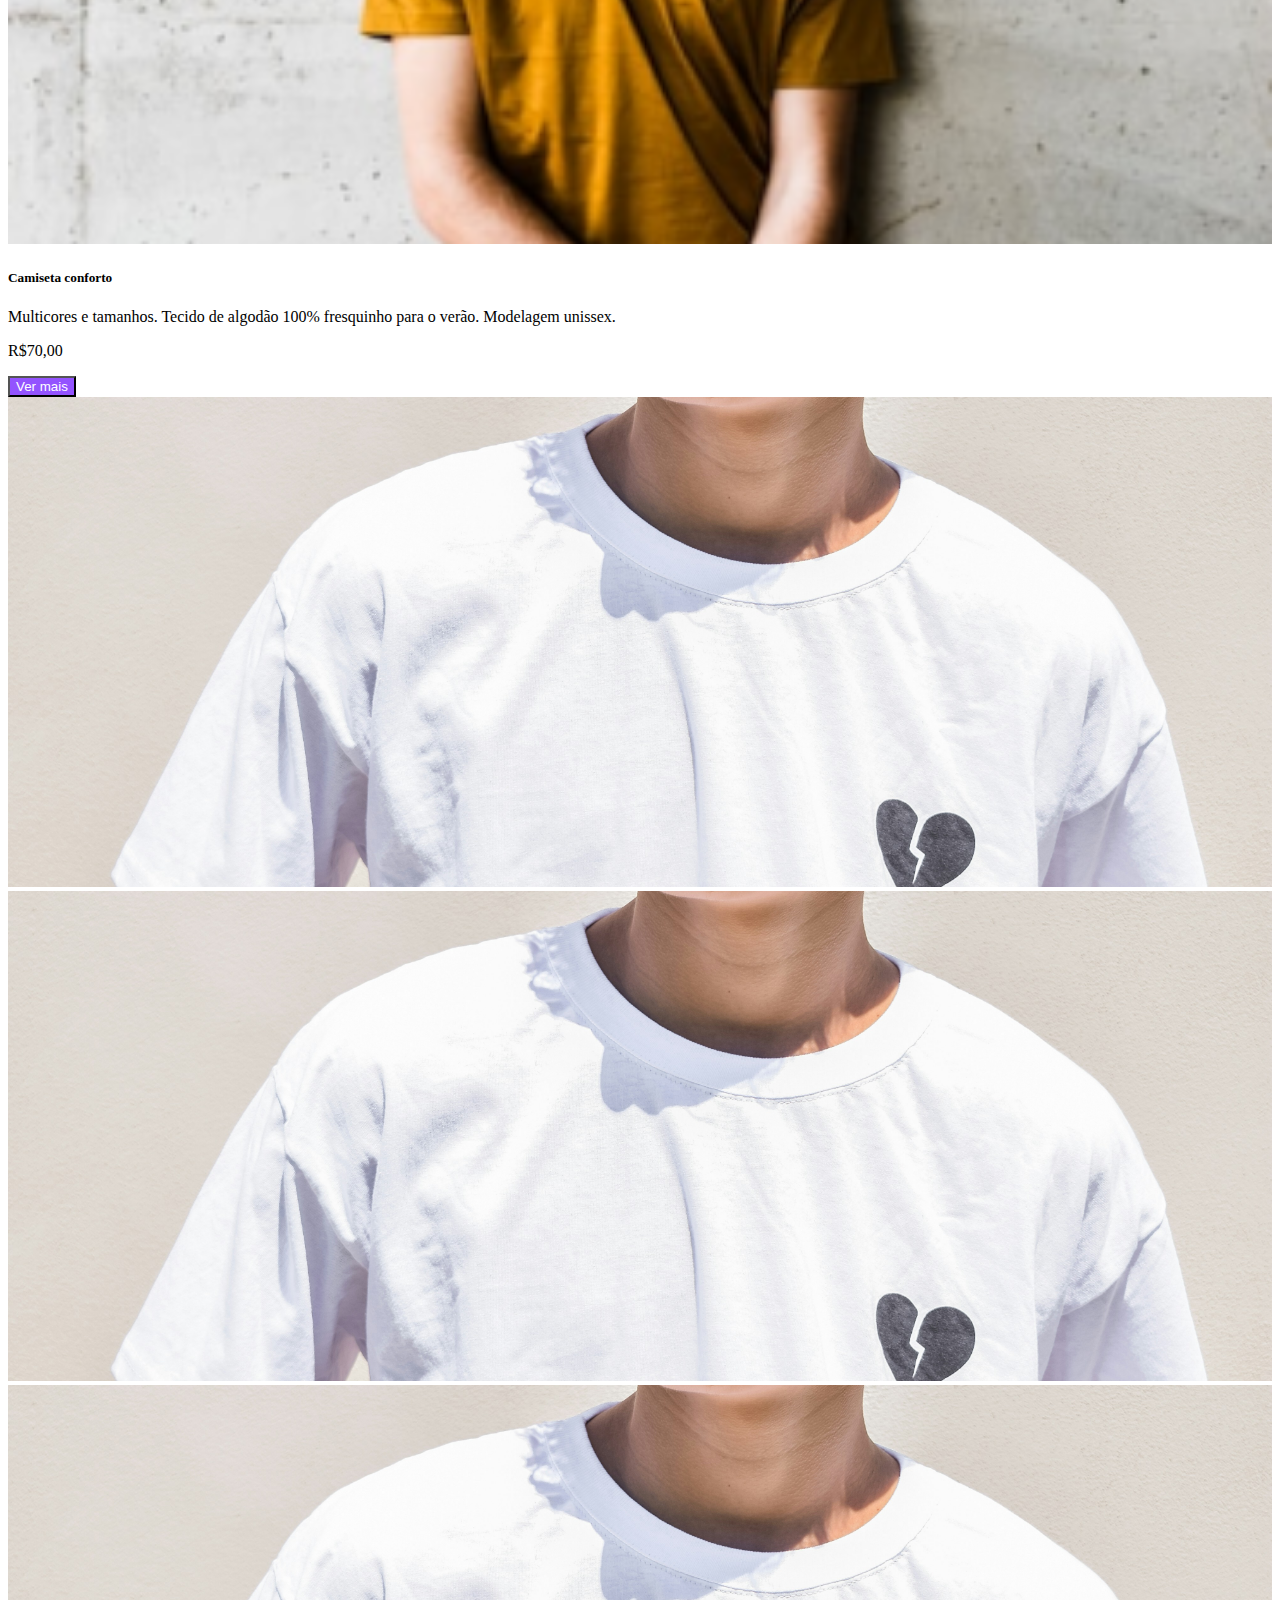
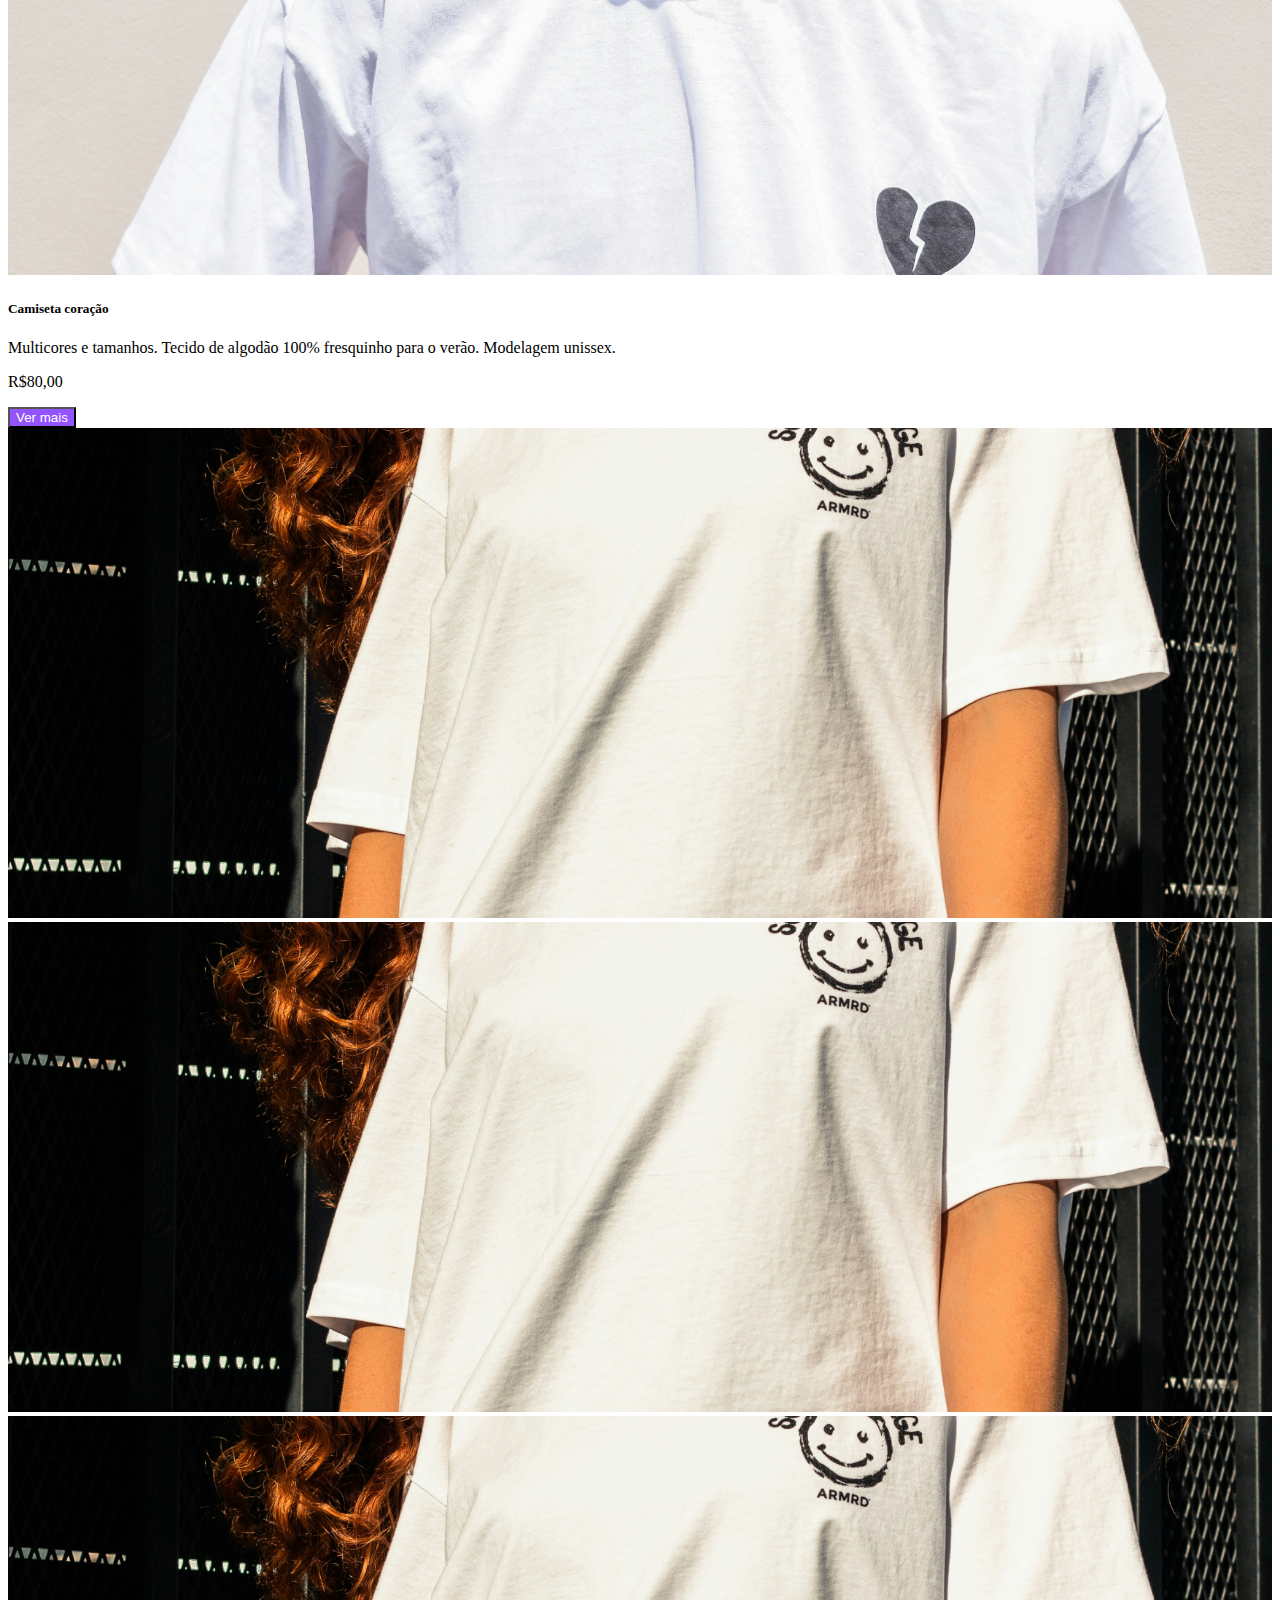
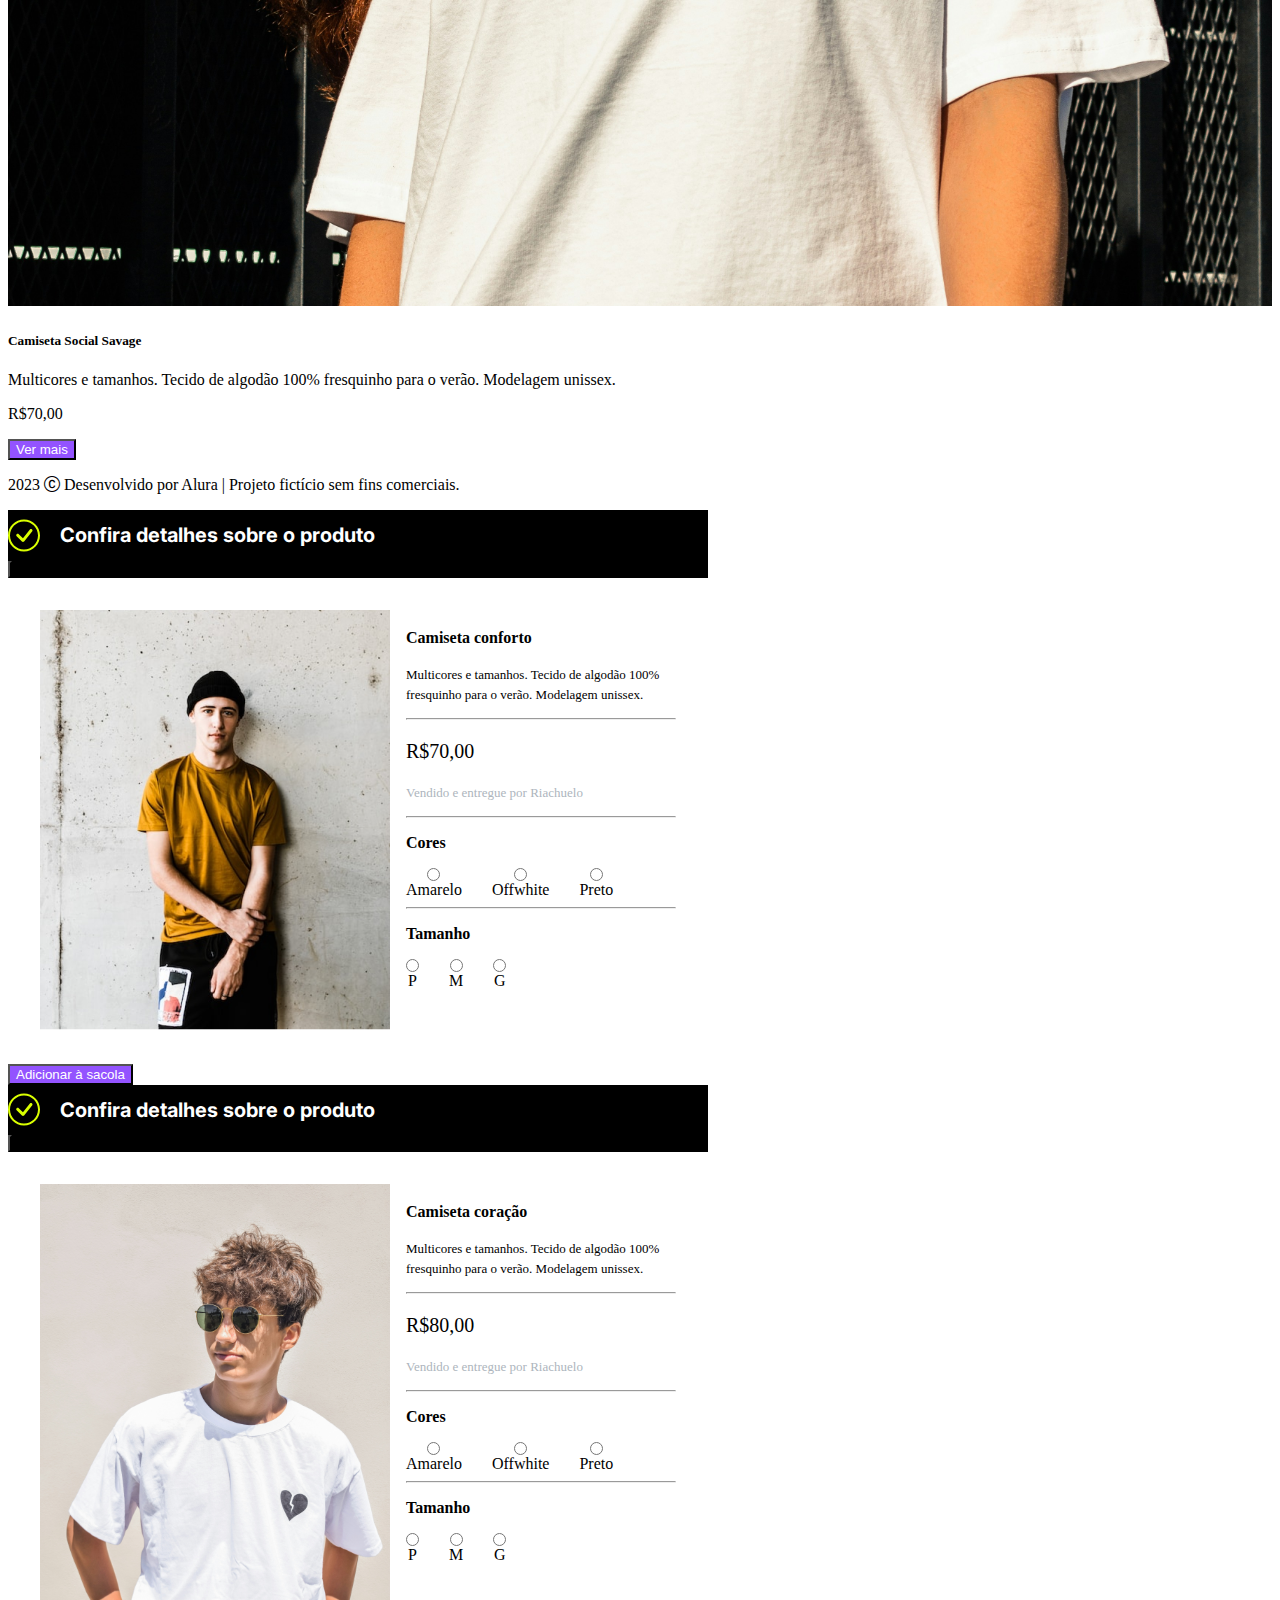
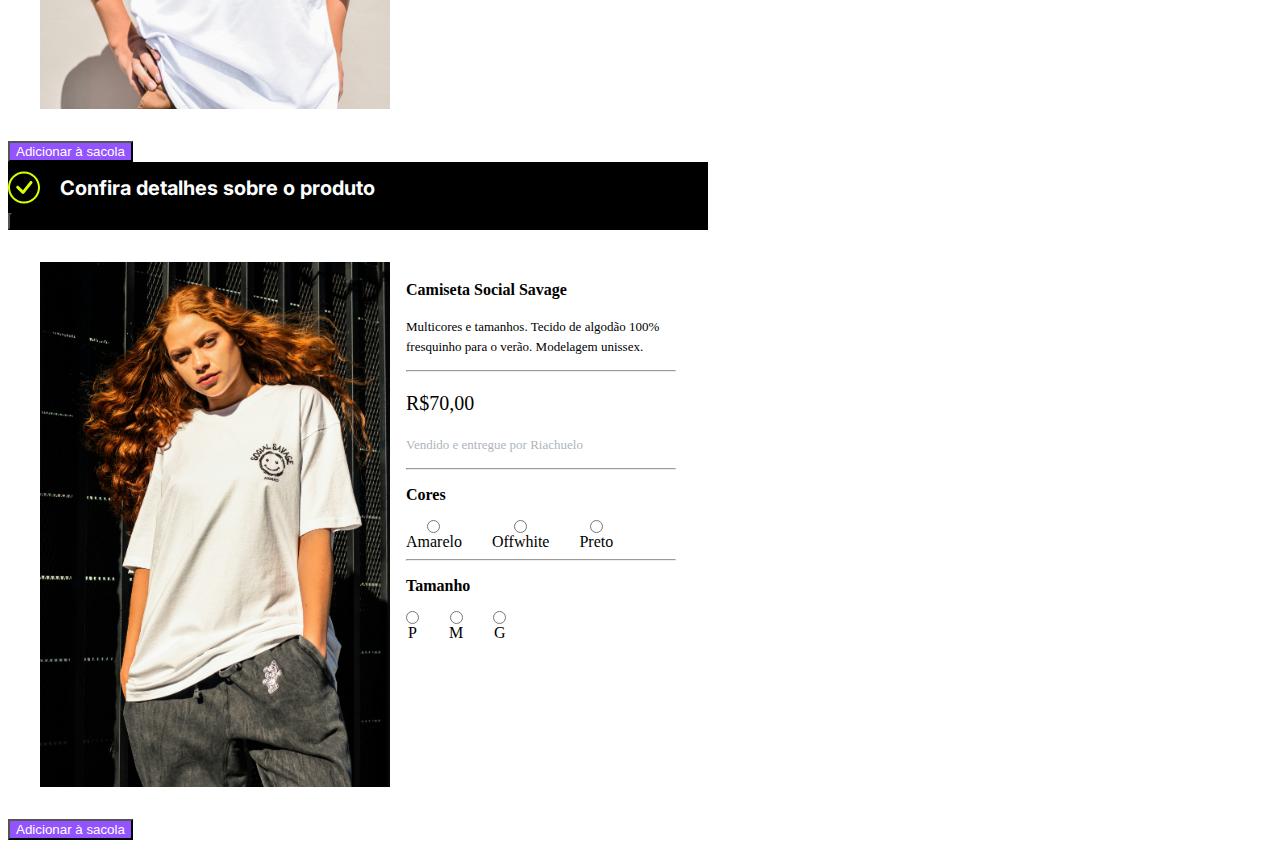
<file: camisetas.html>
<!DOCTYPE html>
<html lang="pt-br">

<head>
    <meta charset="UTF-8">
    <meta http-equiv="X-UA-Compatible" content="IE=edge">
    <meta name="viewport" content="width=device-width, initial-scale=1.0">
    <link rel="shortcut icon" href="./assets/favicon.png" type="image/x-icon">
    <title>Meteora</title>
    <link rel="preconnect" href="https://fonts.googleapis.com">
    <link rel="preconnect" href="https://fonts.gstatic.com" crossorigin>
    <link href="https://fonts.googleapis.com/css2?family=Inter:wght@100..900&display=swap" rel="stylesheet">
    <link rel="stylesheet" href="https://cdn.jsdelivr.net/npm/bootstrap-icons@1.10.3/font/bootstrap-icons.css">
    <link href="https://cdn.jsdelivr.net/npm/bootstrap@5.3.0-alpha1/dist/css/bootstrap.min.css" rel="stylesheet"
        integrity="sha384-GLhlTQ8iRABdZLl6O3oVMWSktQOp6b7In1Zl3/Jr59b6EGGoI1aFkw7cmDA6j6gD" crossorigin="anonymous">
    <link rel="stylesheet" href="./estilos.css">
</head>

<body>

    <nav class="navbar navbar-expand-md bg-black navbar-dark">
        <div class="container-fluid">
            <a class="navbar-brand" href="#">
                <h1 class="m-0"><img class="d-block" src="./assets/logo-meteora.png" alt="Logo da loja Meteora"></h1>
            </a>
            <button class="navbar-toggler" type="button" data-bs-toggle="collapse"
                data-bs-target="#navbarSupportedContent" aria-controls="navbarSupportedContent" aria-expanded="false"
                aria-label="Toggle navigation">
                <span class="navbar-toggler-icon"></span>
            </button>
            <div class="collapse navbar-collapse" id="navbarSupportedContent">
                <ul class="navbar-nav me-auto">
                    <li class="nav-item">
                        <a class="nav-link active" aria-current="page" href="index.html">Home</a>
                    </li>
                    <li class="nav-item">
                        <a class="nav-link" href="#">Lojas</a>
                    </li>
                    <li class="nav-item">
                        <a class="nav-link" href="#">Novidades</a>
                    </li>
                    <li class="nav-item">
                        <a class="nav-link" href="#">Promoção</a>
                    </li>
                    <li class="nav-item">
                        <a class="nav-link" href="/sacola.html">Sacola</a>
                    </li>
                </ul>
                <form class="d-flex" role="search">
                    <input class="form-control me-2 rounded-0" type="search" placeholder="Digite o produto"
                        aria-label="Pesquisar">
                    <button class="btn btn-outline-light rounded-0" type="submit">Buscar</button>
                </form>
            </div>
        </div>
    </nav>
    <div class="parallax-banner">
        <div class="banner-conteudo">
            <h2>Confira as camisetas</h2>
        </div>
    </div>
    <h2 class="container text-center my-3 my-xl-5">Camisetas</h2>
    <div class="container row mx-auto" id="produtos">





    </div>



    <footer class="text-center bg-black text-bg-dark">
        <p class="card-text py-3">2023 <i class="bi bi-c-circle"></i> Desenvolvido por Alura | Projeto fictício sem fins
            comerciais.</p>
    </footer>

    <script src="scripts.js" type="module" defer></script>
    <script src="https://cdn.jsdelivr.net/npm/bootstrap@5.3.0-alpha1/dist/js/bootstrap.bundle.min.js"
        integrity="sha384-w76AqPfDkMBDXo30jS1Sgez6pr3x5MlQ1ZAGC+nuZB+EYdgRZgiwxhTBTkF7CXvN"
        crossorigin="anonymous"></script>
</body>

</html>
</file>
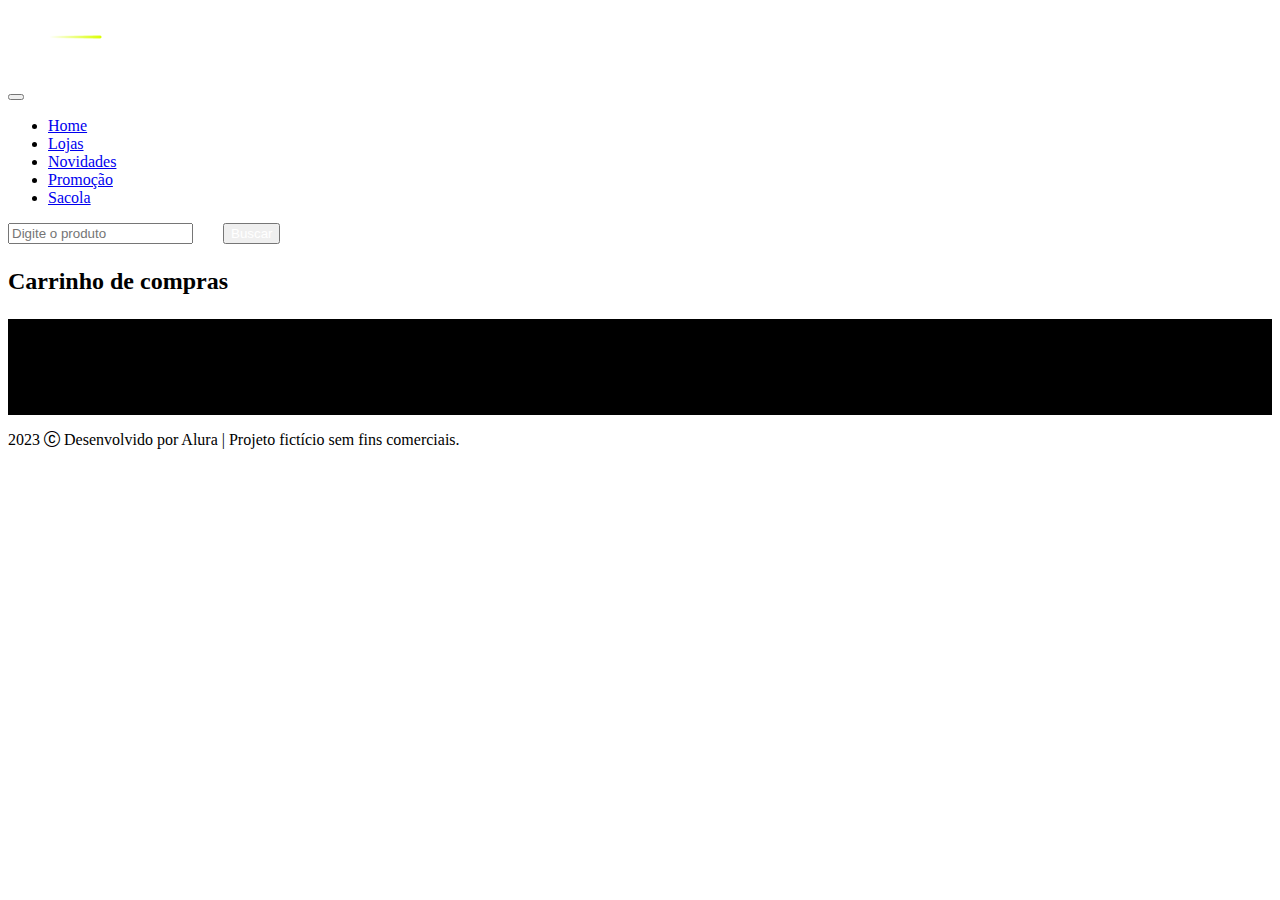
<file: sacola.html>
<!DOCTYPE html>
<html lang="pt-br">

<head>
    <meta charset="UTF-8">
    <meta http-equiv="X-UA-Compatible" content="IE=edge">
    <meta name="viewport" content="width=device-width, initial-scale=1.0">
    <link rel="shortcut icon" href="./assets/favicon.png" type="image/x-icon">
    <title>Meteora</title>
    <link rel="preconnect" href="https://fonts.googleapis.com">
    <link rel="preconnect" href="https://fonts.gstatic.com" crossorigin>
    <link href="https://fonts.googleapis.com/css2?family=Inter:wght@100..900&display=swap" rel="stylesheet">
    <link rel="stylesheet" href="https://cdn.jsdelivr.net/npm/bootstrap-icons@1.10.3/font/bootstrap-icons.css">
    <link href="https://cdn.jsdelivr.net/npm/bootstrap@5.3.0-alpha1/dist/css/bootstrap.min.css" rel="stylesheet"
        integrity="sha384-GLhlTQ8iRABdZLl6O3oVMWSktQOp6b7In1Zl3/Jr59b6EGGoI1aFkw7cmDA6j6gD" crossorigin="anonymous">
    <link rel="stylesheet" href="./estilos.css">
    <link rel="stylesheet" href="./estilos-sacola.css">
</head>

<body>

    <nav class="navbar navbar-expand-md bg-black navbar-dark">
        <div class="container-fluid">
            <a class="navbar-brand" href="#">
                <h1 class="m-0"><img class="d-block" src="./assets/logo-meteora.png" alt="Logo da loja Meteora"></h1>
            </a>
            <button class="navbar-toggler" type="button" data-bs-toggle="collapse"
                data-bs-target="#navbarSupportedContent" aria-controls="navbarSupportedContent" aria-expanded="false"
                aria-label="Toggle navigation">
                <span class="navbar-toggler-icon"></span>
            </button>
            <div class="collapse navbar-collapse" id="navbarSupportedContent">
                <ul class="navbar-nav me-auto">
                    <li class="nav-item">
                        <a class="nav-link active" aria-current="page" href="index.html">Home</a>
                    </li>
                    <li class="nav-item">
                        <a class="nav-link" href="#">Lojas</a>
                    </li>
                    <li class="nav-item">
                        <a class="nav-link" href="#">Novidades</a>
                    </li>
                    <li class="nav-item">
                        <a class="nav-link" href="#">Promoção</a>
                    </li>
                    <li class="nav-item">
                        <a class="nav-link" href="/sacola.html">Sacola</a>
                    </li>
                </ul>
                <form class="d-flex" role="search">
                    <input class="form-control me-2 rounded-0" type="search" placeholder="Digite o produto"
                        aria-label="Pesquisar">
                    <button class="btn btn-outline-light rounded-0" type="submit">Buscar</button>
                </form>
            </div>
        </div>
    </nav>

    <div class="container row mx-auto">

        <h2 class="container text-center my-3 my-xl-5">Carrinho de compras</h2>

        <div>
            <ul id="sacola" class="product-list"></ul>
        </div>

    </div>



    <footer class="text-center bg-black text-bg-dark">
        <p class="card-text py-3">2023 <i class="bi bi-c-circle"></i> Desenvolvido por Alura | Projeto fictício sem fins
            comerciais.</p>
    </footer>


    <script src="scripts.js" type="module"></script>
    <script src="https://cdn.jsdelivr.net/npm/bootstrap@5.3.0-alpha1/dist/js/bootstrap.bundle.min.js"
        integrity="sha384-w76AqPfDkMBDXo30jS1Sgez6pr3x5MlQ1ZAGC+nuZB+EYdgRZgiwxhTBTkF7CXvN"
        crossorigin="anonymous"></script>
</body>

</html>
</file>
<file: estilos.css>
@import url("./estilos-animacoes/radio.css");
@import url("./estilos-animacoes/animation.css");
@import url("./estilos-animacoes/loader.css");
@import url("./estilos-animacoes/carrossel.css");
@import url("./estilos-animacoes/select.css");

.texto-menor {
    font-size: 13px;
}

.foto {
    width: 100%;
    height: 490px;
    object-fit: cover;
}

.botao-lilas:hover {
    background-color: #6c38c5;
    color: #D8D8D8;
}

#produtos img {
    width: 100%;
    height: 490px;
    object-fit: cover;
}

.container {
    margin: 1em 0;
}

.divs-facilidades {
    width: 325px;
}

.div-novidades {
    width: 325px;
}

.botao-lilas {
    background-color: #9353FF;
    transition: background-color 0.3s ease-in;
}

.btn {
    color: white;
}

.verde-limao {
    color: #DAFF01;
}


.modal-header {
    background-color: black;
    color: white;
    align-items: center;
}

.modal-header .btn-close {
    background: url("assets/close.svg");
    margin: auto 0;
    padding: 0;
    display: block;
    height: 17px;
}

.modal-imagem {
    width: 350px;
    object-fit: contain;
}



h3 {
    font-size: 16px;
    line-height: 23px;
}


.divider-secondary {
    color: #D8D8D8;
}

.modal-description {
    font-size: 13px;
    line-height: 20px;
}

.modal-seller {
    font-size: 13px;
    line-height: 20px;
    color: #ADB5BD;
}

.modal-price {
    font-size: 20px;
    font-weight: 500;
}

form {
    display: flex;
}

.form-check .form-check-input {
    margin: 0;
}

.form-check {
    display: flex;
    flex-direction: column;
    align-items: center;
    justify-content: center;
}

.modal-header-icon {
    display: flex;
    align-items: center;
    gap: 20px;
}

.modal-title {
    font-size: 20px !important;
    font-family: "Inter", sans-serif;
}

.card-animado {
    opacity: 0;
    transition: opacity 0.5s ease;
}

.card.fade-in {
    opacity: 1
}

@media(min-width: 768px) {

    .div-novidades {
        width: 696px;
    }


    .modal-content {
        width: 700px;
    }

    .modal {
        --bs-modal-width: 700px;
    }

    .modal-body {
        display: flex;
        align-items: start;
        gap: 16px;
        padding: 32px;
    }

}
</file>
<file: estilos-sacola.css>
.preview {
    width: 200px;
    height: 250px;
    object-fit: cover;
}

.item-price {
    color: #DAFF01;
    font-weight: 500;
    font-size: 18px;
}

.item-number {
    text-align: center;
    font-weight: 500;
}

.delete {
    border: none;
    background-color: transparent;
}

.item-number button {
    border: none;
    background-color: transparent;
    border-radius: 100%;
}

.item-number input {
    border: 1px solid white;
    background-color: black;
    color: white;
    border-radius: 4px;
}


.item-list {
    display: flex;
    align-items: center;
    justify-content: space-between;
}

.product-list {
    background-color: black;
    color: white;
    padding: 48px;
}

.product-list-title {
    font-size: 24px;
    margin-bottom: 24px;
}

.item-list-product {
    display: flex;
    align-items: center;
    flex: 0.8;
    gap: 48px;
}
</file>
